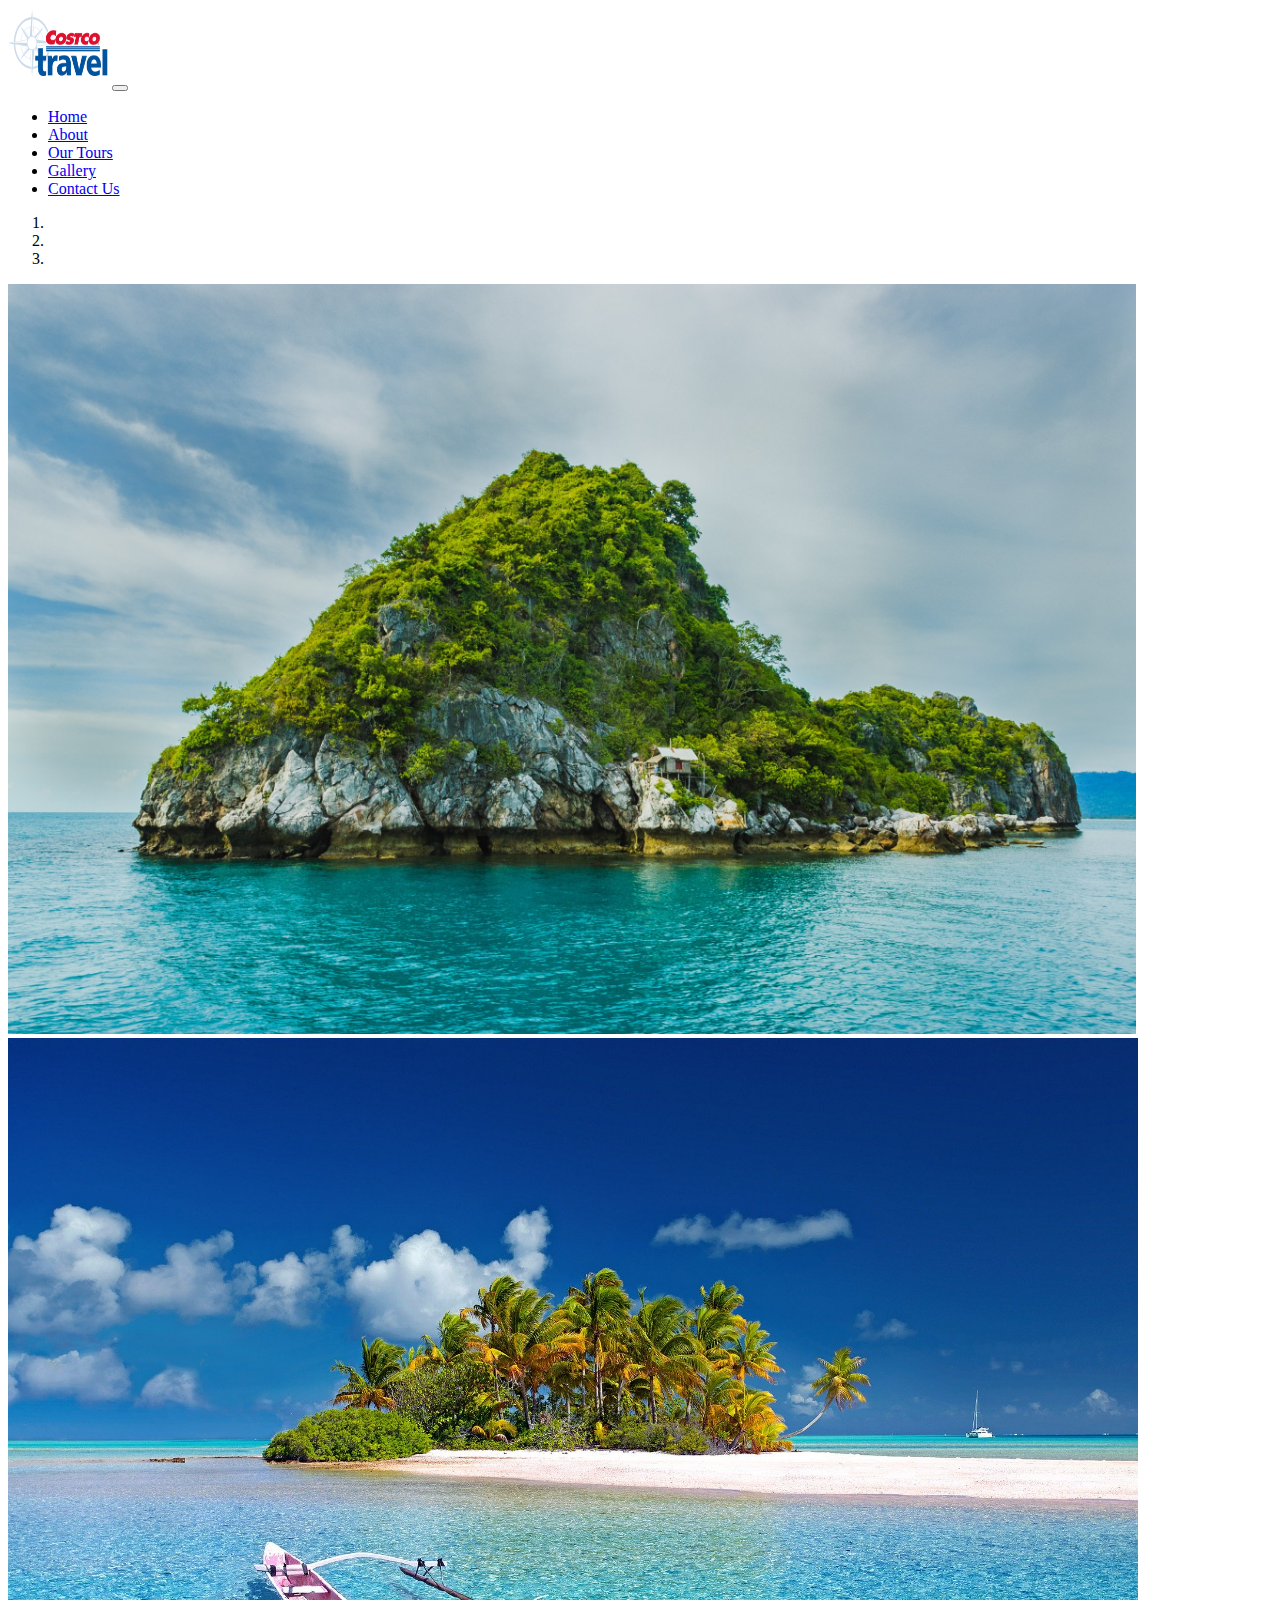
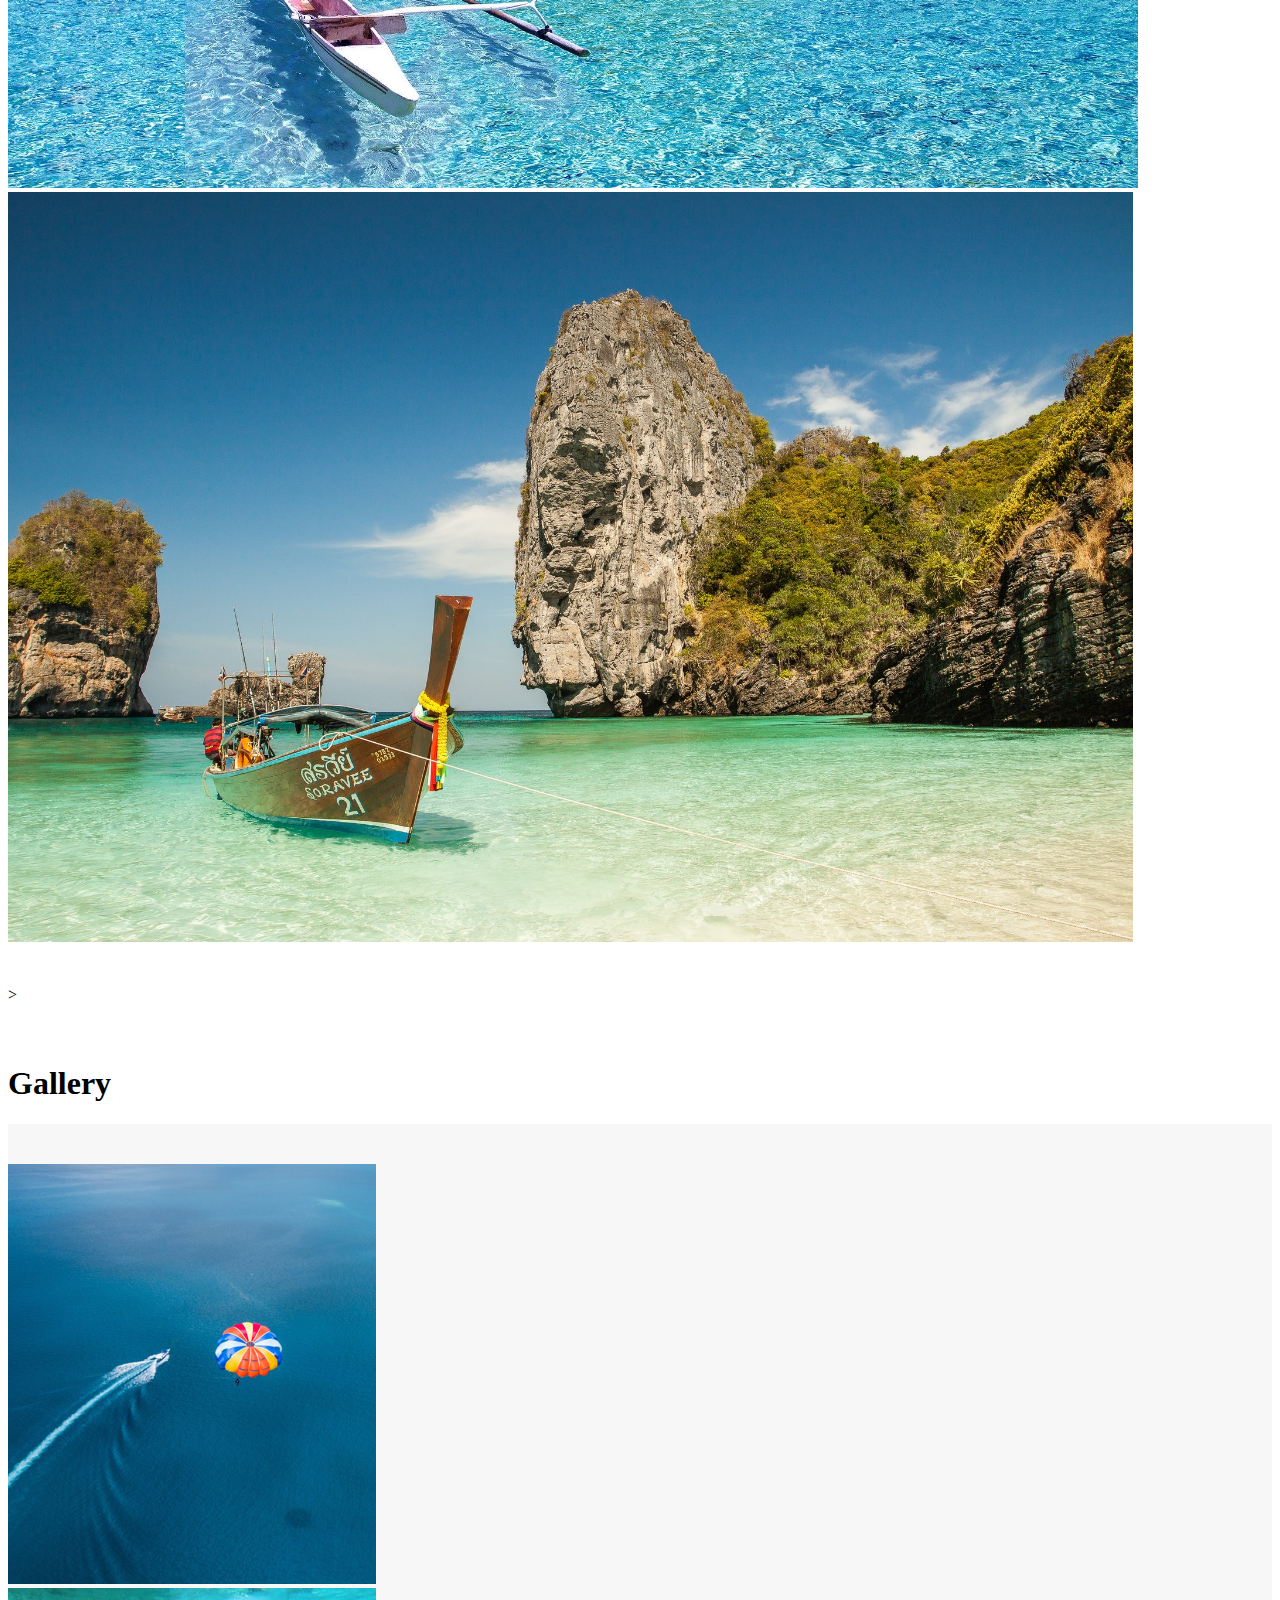
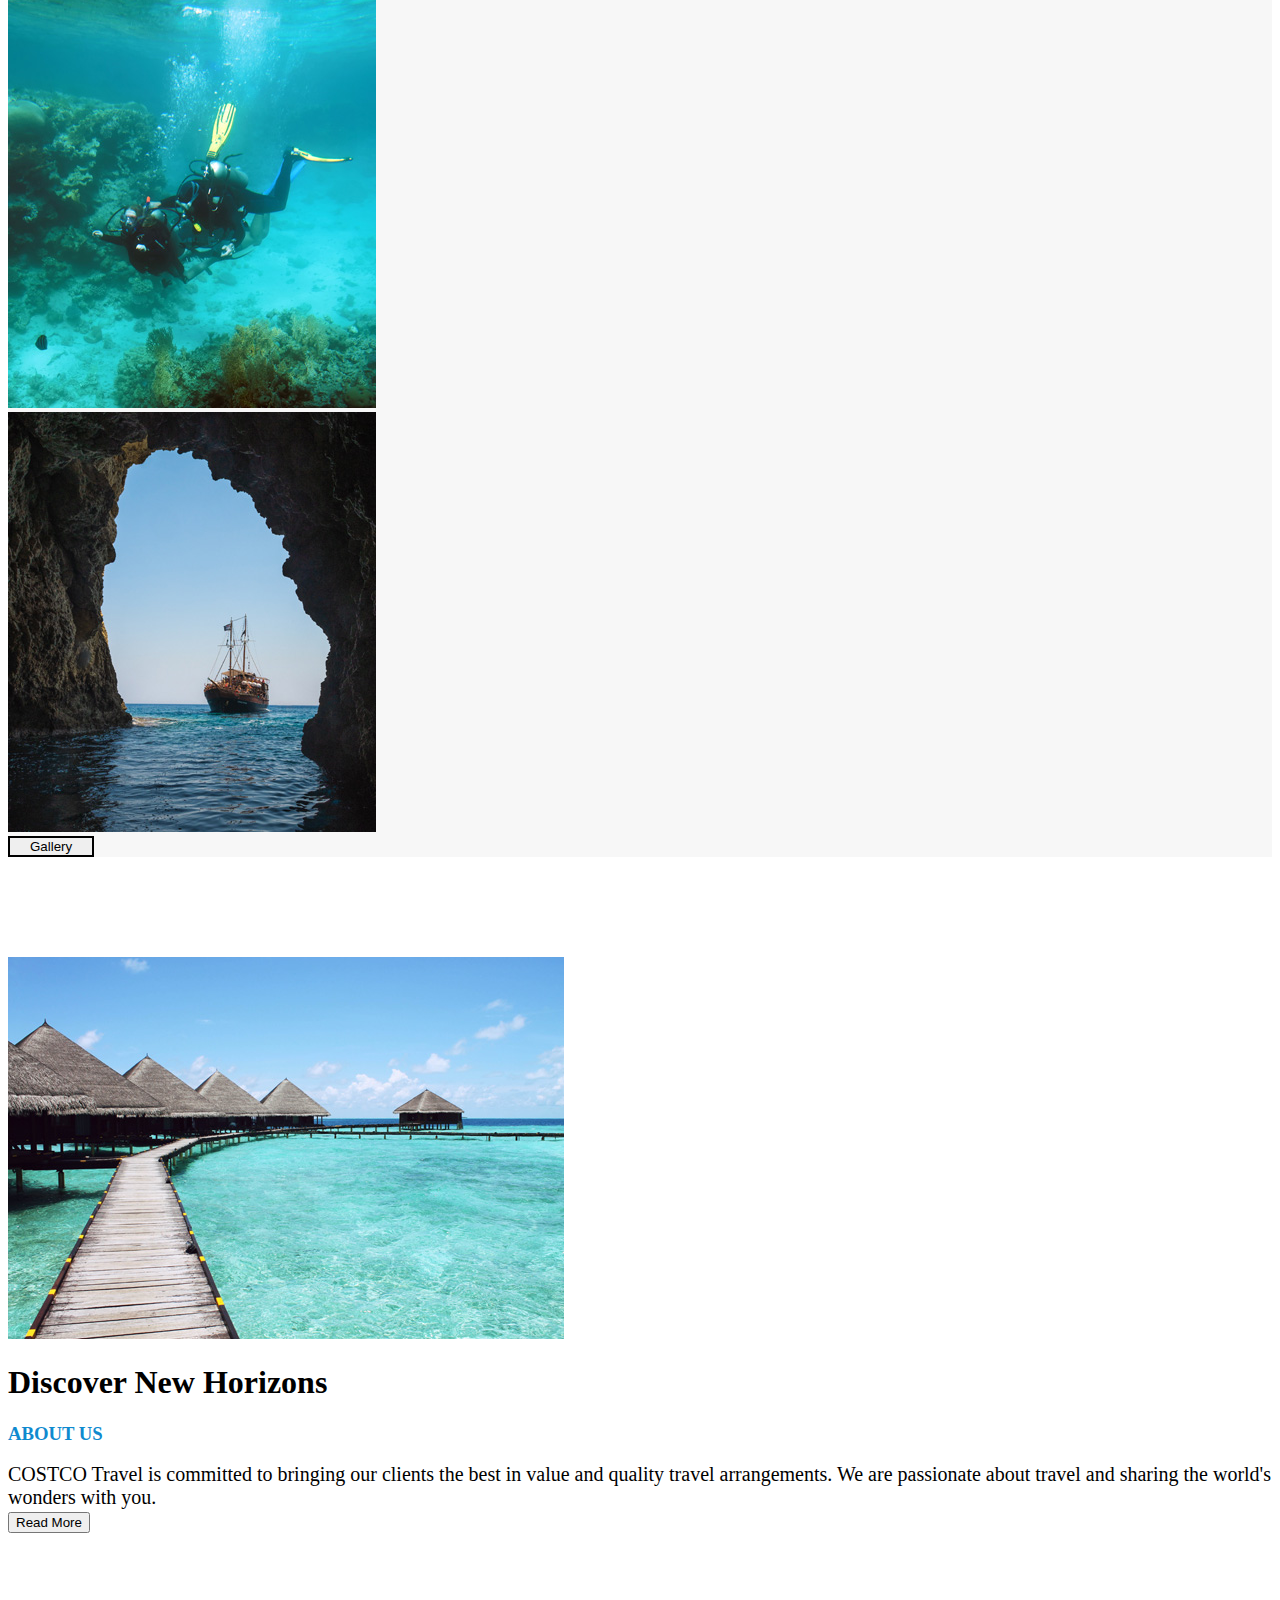
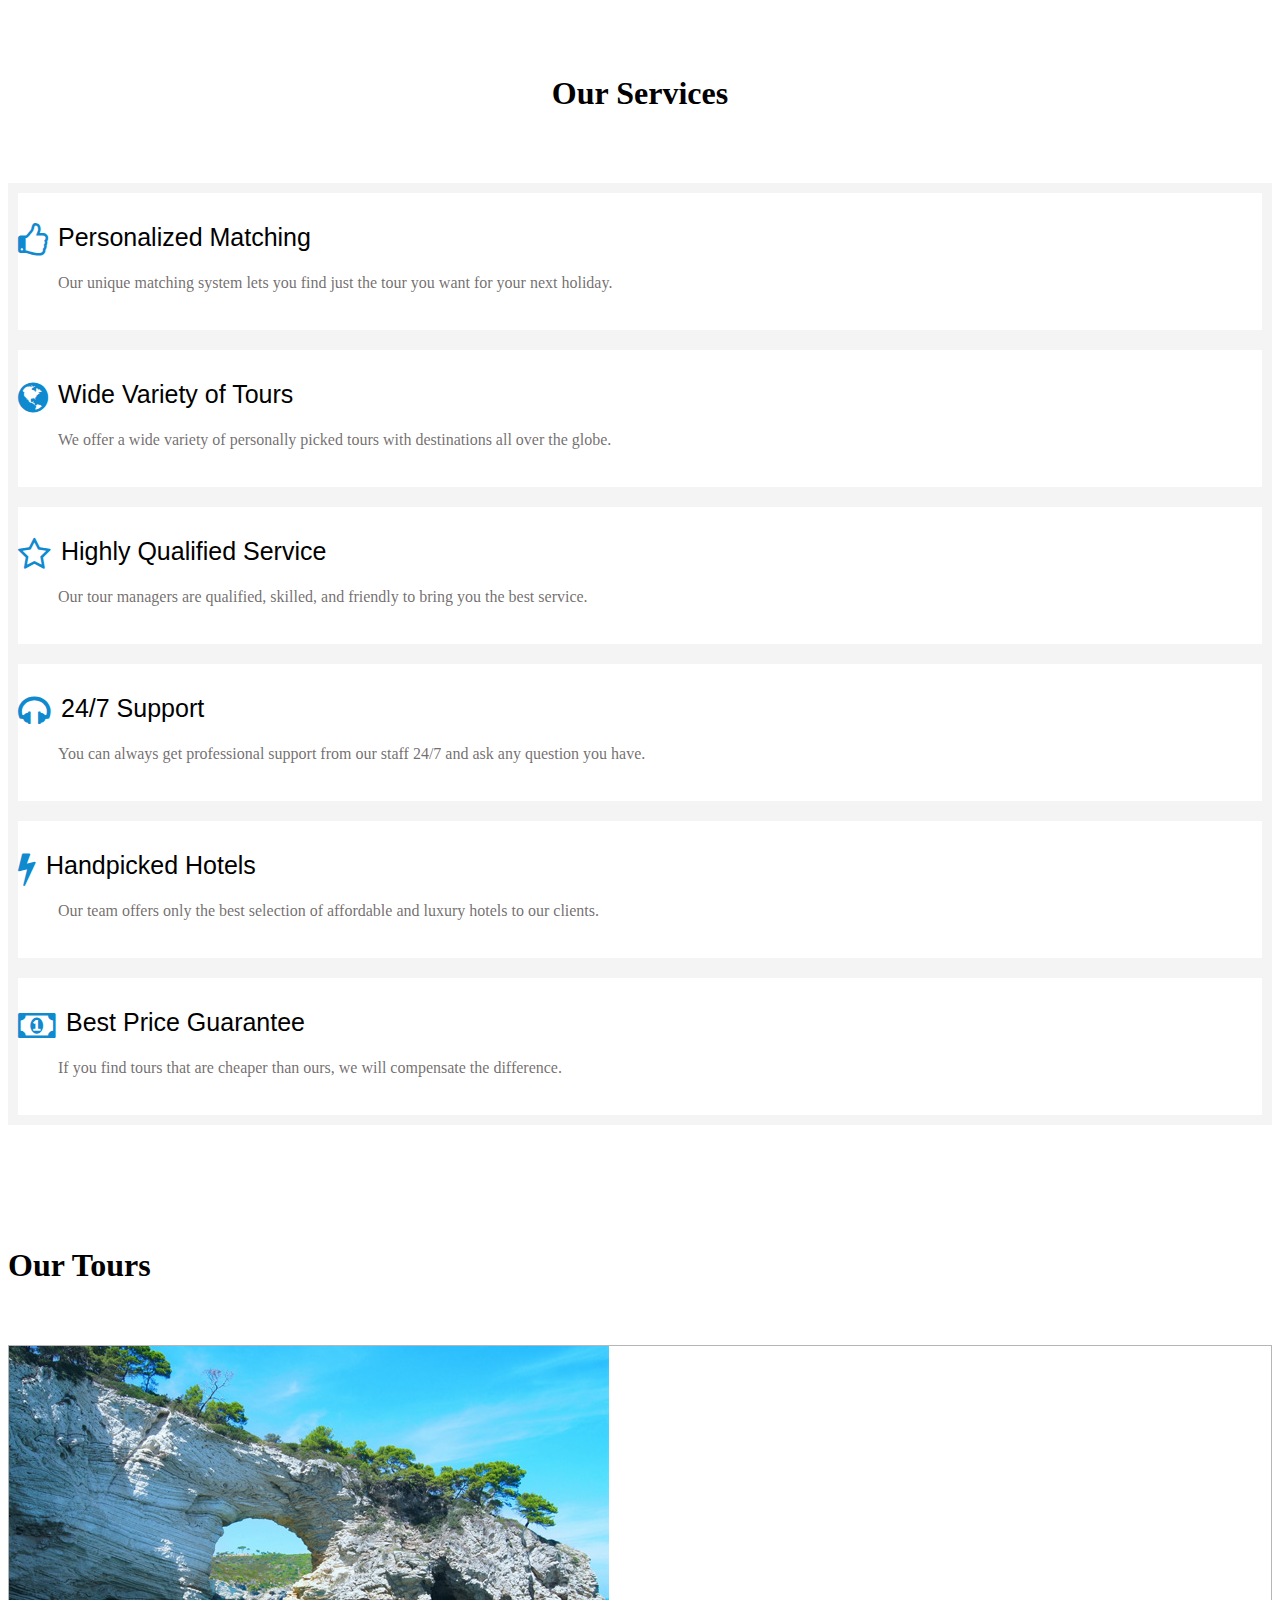
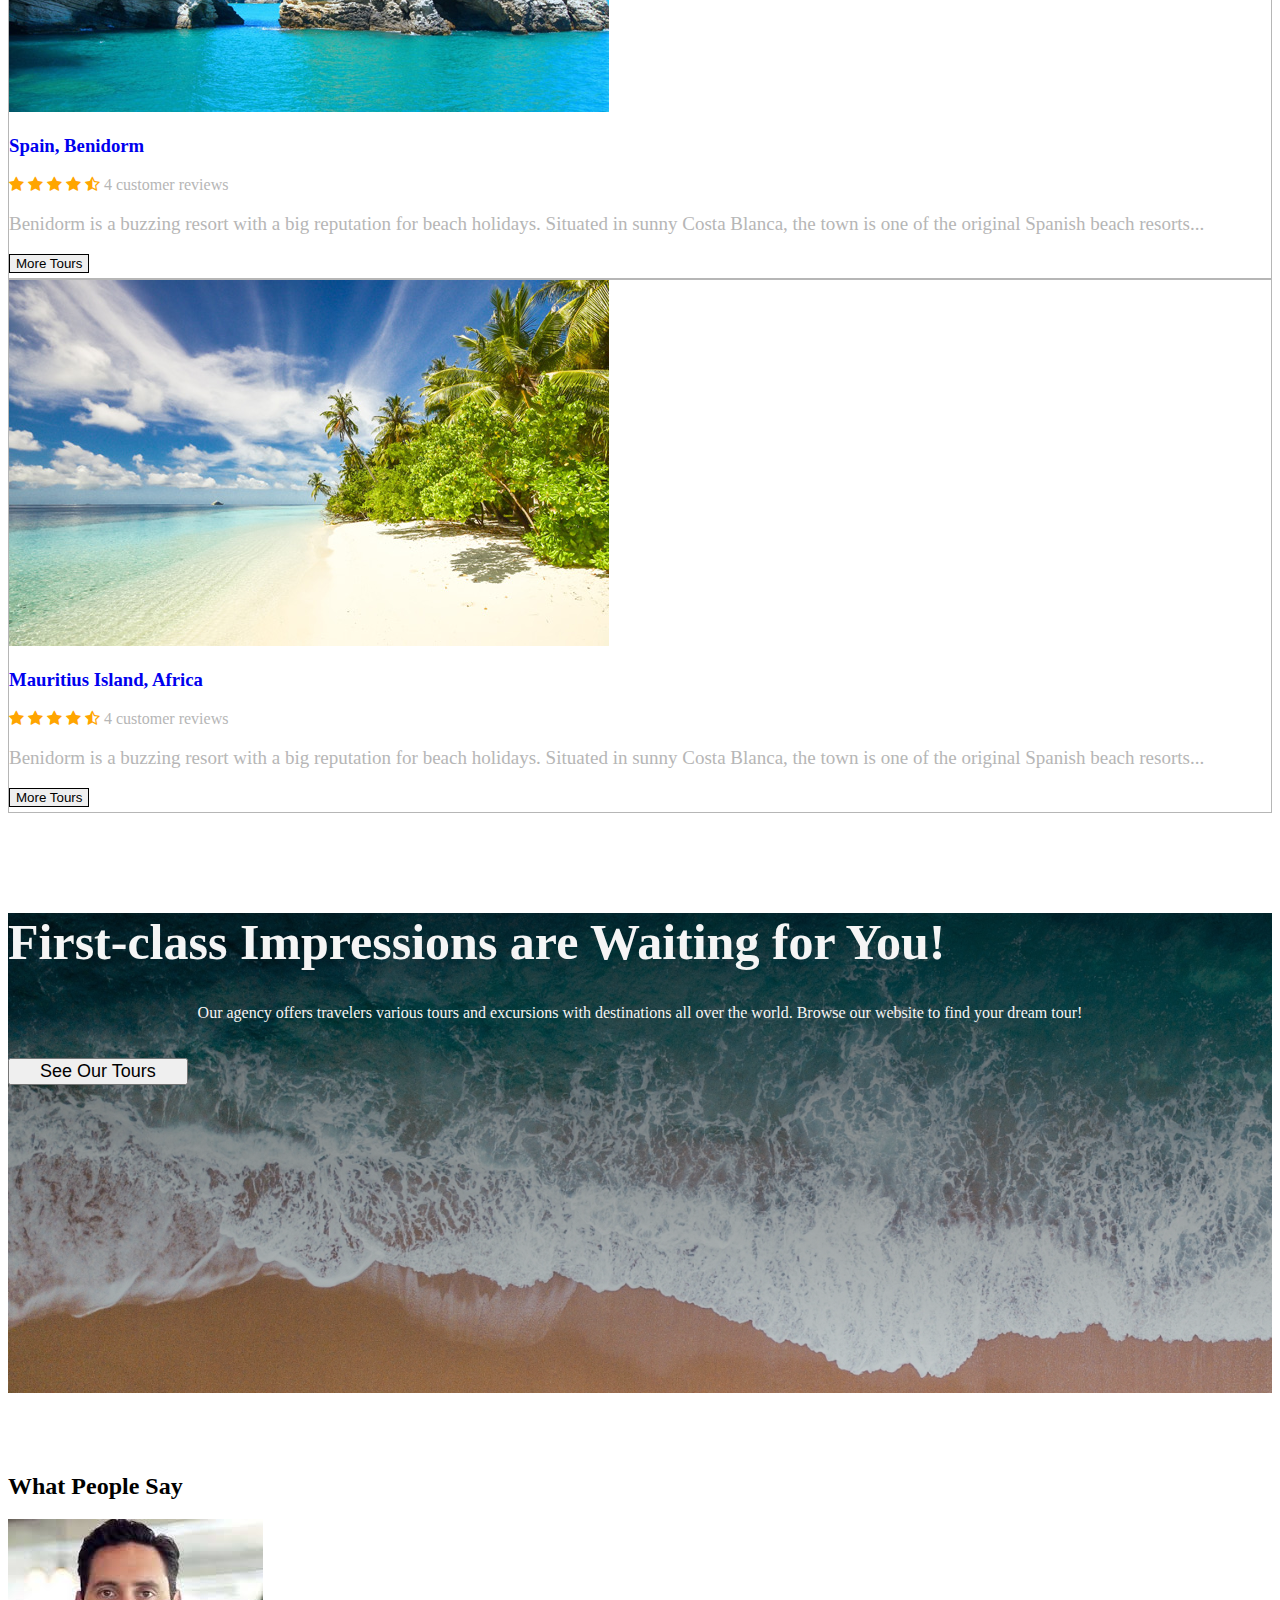
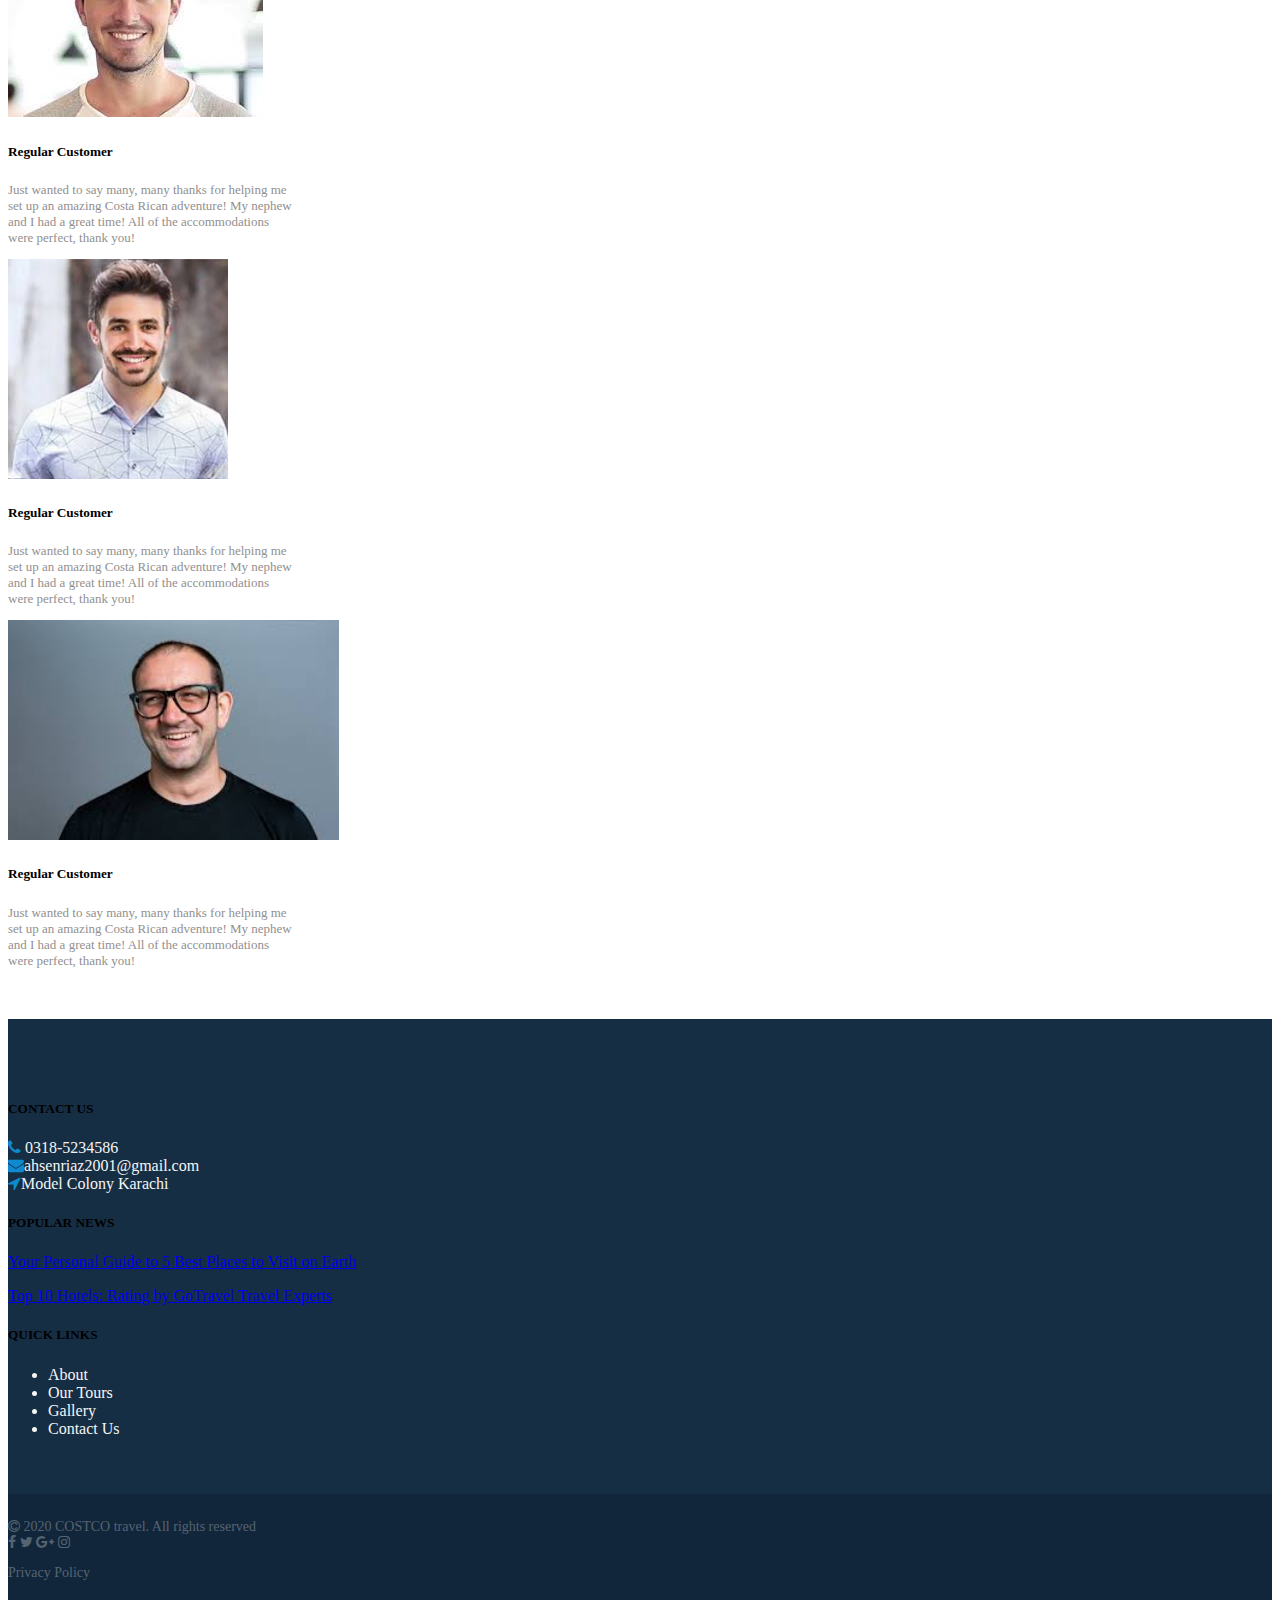
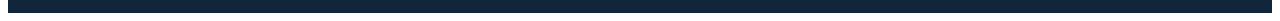
<file: public/index.html>
<!DOCTYPE html>
<html lang="en">

<head>
  <meta charset="UTF-8">
  <meta name="viewport" content="width=device-width, initial-scale=1.0, shrink-to-fit=no">
  <title>Home</title>
  <link rel="stylesheet" href="css/font-awesome.min.css">
  <link rel="stylesheet" href="https://stackpath.bootstrapcdn.com/bootstrap/4.5.0/css/bootstrap.min.css"
    integrity="sha384-9aIt2nRpC12Uk9gS9baDl411NQApFmC26EwAOH8WgZl5MYYxFfc+NcPb1dKGj7Sk" crossorigin="anonymous">
  <script src="https://code.jquery.com/jquery-3.5.1.slim.min.js"
    integrity="sha384-DfXdz2htPH0lsSSs5nCTpuj/zy4C+OGpamoFVy38MVBnE+IbbVYUew+OrCXaRkfj"
    crossorigin="anonymous"></script>
  <script src="https://cdn.jsdelivr.net/npm/popper.js@1.16.0/dist/umd/popper.min.js"
    integrity="sha384-Q6E9RHvbIyZFJoft+2mJbHaEWldlvI9IOYy5n3zV9zzTtmI3UksdQRVvoxMfooAo"
    crossorigin="anonymous"></script>
  <script src="https://stackpath.bootstrapcdn.com/bootstrap/4.5.0/js/bootstrap.min.js"
    integrity="sha384-OgVRvuATP1z7JjHLkuOU7Xw704+h835Lr+6QL9UvYjZE3Ipu6Tp75j7Bh/kR0JKI"
    crossorigin="anonymous"></script>
  <link rel="stylesheet" href="style.css">
</head>

<body>
  <nav class="navbar fixed-top navbar-expand-lg navbar-light bg-light mynav">
    <a class="navbar-brand logo" href="index.html"><img class="logo" src="Index Images/logo3.png" alt=""></a>
    <button class="navbar-toggler" type="button" data-toggle="collapse" data-target="#navbarNav"
      aria-controls="navbarNav" aria-expanded="false" aria-label="Toggle navigation">
      <span class="navbar-toggler-icon"></span>
    </button>
    <div class="collapse navbar-collapse" id="navbarNav">
      <ul class="navbar-nav ml-auto">
        <li class="nav-item active ">
          <a class="nav-link" class="menu" href="index.html">Home</a>
        </li>
        <li class="nav-item">
          <a class="nav-link" class="menu" href="About/about.html">About</a>
        </li>
        <li class="nav-item">
          <a class="nav-link"  class="menu" href="About/Tour/tour.html">Our Tours</a>
        </li>
        <li class="nav-item">
          <a class="nav-link"  class="menu" href="About/Tour/Gallery/gallery.html">Gallery</a>
        </li>
       
        <li class="nav-item">
          <a class="nav-link"  class="menu" href="About/Tour/Gallery/ContactUs/ContactUs.html">Contact Us</a>
        </li>

      </ul>
    </div>
  </nav>
  <div id="carouselExampleIndicators" class="carousel slide" data-ride="carousel">
    <ol class="carousel-indicators">
      <li data-target="#carouselExampleIndicators" data-slide-to="0" class="active"></li>
      <li data-target="#carouselExampleIndicators" data-slide-to="1"></li>
      <li data-target="#carouselExampleIndicators" data-slide-to="2"></li>
    </ol>
    <div class="carousel-inner">

      <div class="carousel-item active">
        <img src="Index Images/islandlar.jpg" class="islandlar d-block w-100" alt="..." >
        
      </div>
      <div class="carousel-item">
        <img src="Index Images/sliderimage4.jpg" class="sliderimage4 d-block w-100" alt="...">
      </div>
      <div class="carousel-item  ">
        <img src="Index Images/brown-boat-on-body-of-water-nduring-day-time-176400.jpg"
          class="sliderimage3 d-block w-100 " alt="...">
      </div>
    </div>
    <a class="carousel-control-prev" href="#carouselExampleIndicators" role="button" data-slide="prev">
      <span class="carousel-control-prev-icon" aria-hidden="true"></span>
      <span class="sr-only">Previous</span>
    </a>
    <a class="carousel-control-next" href="#carouselExampleIndicators" role="button" data-slide="next">
      <span class="carousel-control-next-icon" aria-hidden="true"></span>
      <span class="sr-only">Next</span>
    </a>
  </div>
  <!-- IMAGES BELOW SLIDER -->
  <div class="galleryheading bg-light">>
  <div class="container  ">
    <div class="row">
      <div class="col-lg-12 col-md-12 col-sm-12 col-xs-12 text-center ">
        <h1 class="galleryheading">Gallery</h1>
      </div>
    </div>
  </div>
  </div>
  <div class="imagesbelowslider">
    <div class="container mt-2 ">
      <div class="row ">

        <div class="col-xs-12 col-sm-12 col-md-6 col-lg-4 imagehover ">
          <a href="Index Images/umbrellaocean.jpg" target="_blank">
            <img src="Index Images/umbrellaocean.jpg" alt="" class="img-fluid mx-auto d-block">
          </a>
        </div>
        <div class="col-xs-12 col-sm-12 col-md-6 col-lg-4 imagehover">
          <a href="Index Images/scubadiver.jpg" target="_blank">
            <img src="Index Images/scubadiver.jpg" alt="" class="img-fluid mx-auto d-block">

          </a>
        </div>
        <div class="col-xs-12 col-sm-12 col-md-6  col-lg-4 imagehover">
          <a href="Index Images/cave.jpg" target="_blank">
            <img src="Index Images/cave.jpg" alt="" class="img-fluid mx-auto d-block">
          </a>
        </div>

      </div>
    </div>


    <div class="col-lg-12 col-md-12 col-sm-12 col-xs-12 text-center mt-4 pb-5 ">
      <a href="About/Tour/Gallery/gallery.html"><button class="btn gallery">Gallery</button></a>
    </div>
  </div>

  <!-- discover -->
  <div class="discover  ">
    <div class="container">
      <div class="row">
        <div class="col-lg-6 col-md-6 col-sm-12 col-xs-12 ">
          <img src="Index Images/huts.jpg" class="huts d-block w-100" alt="">
        </div>
        <div class="col-lg-6 col-md-6 col-sm-12 col-xs-12 ">
          <h1 class="ml-5 mt-5">Discover New Horizons</h1>
          <h3 class="ml-5 mt-3" style="color: #0f8acf;font-weight: bold;">ABOUT US</h3>
          <div class="ml-5 aboutus-para mt-3" style="font-family: Montserrat
            ;font-size: 20px;">COSTCO Travel is committed to bringing our clients the best in value and quality travel
            arrangements. We are passionate about travel and sharing the world's wonders with you. <br>
            <!-- <span> <a href="About/Tour/Gallery/Blog/Contact Us/Contact Us.html"><button class="btn btn-primary mt-4">Get
                  in Touch</button></span> -->
            <span> <a href="About/about.html"><button class="btn btn-outline-dark mt-4 ml-4">Read
                  More</button></span></a>

          </div>

        </div>
      </div>



    </div>
  </div>
  <!-- OUR SERVICES -->
  <div class="our-services  bg-light ">
    <div class="container">
      <div class="row">
        <div class="col-lg-12 col-md-12 col-sm-12 col-xs-12 ">
          <h1 class="service">Our Services</h1>
        </div>
      </div>
    </div>
  </div>

  <div class="boxes bg-light">
    <div class="container">
      <div class="row">
        <div class="col-lg-4 col-md-4 col-sm-12 col-xs-12 box1">
          <a href="#"><i class="fa fa-thumbs-o-up icons"></i></a>
          <span class="matching">Personalized Matching</span>
          <p class="para1">Our unique matching system lets you find just the tour you want for your next holiday.</p>
        </div>
        <div class="col-lg-4 col-md-4 col-sm-12 col-xs-12 box1 ">
          <a href="#"><i class="fa fa-globe icons"></i></a>
          <span class="matching">Wide Variety of Tours</span>
          <p class="para1">We offer a wide variety of personally picked tours with destinations all over the globe.
          </p>
        </div>
        <div class="col-lg-4 col-md-4 col-sm-12 col-xs-12 box1 ">
          <a href="#"><i class="fa fa-star-o icons"></i></a>
          <span class="matching">Highly Qualified Service</span>
          <p class="para1">Our tour managers are qualified, skilled, and friendly to bring you the best service.</p>
        </div>
      </div>
      <div class="row">
        <div class="col-lg-4 col-md-4 col-sm-12 col-xs-12 box1">
          <a href="#"><i class="fa fa-headphones icons"></i></a>
          <span class="matching">24/7 Support</span>
          <p class="para1">You can always get professional support from our staff 24/7 and ask any question you have.
          </p>
        </div>
        <div class="col-lg-4 col-md-4 col-sm-12 col-xs-12 box1 ">
          <a href="#"><i class="fa fa-bolt icons"></i></a>
          <span class="matching">Handpicked Hotels</span>
          <p class="para1">Our team offers only the best selection of affordable and luxury hotels to our clients.</p>
        </div>
        <div class="col-lg-4 col-md-4 col-sm-12 col-xs-12 box1 ">
          <a href="#"><i class="fa fa-money icons"></i></a>
          <span class="matching">Best Price Guarantee</span>
          <p class="para1">If you find tours that are cheaper than ours, we will compensate the difference.</p>
        </div>
      </div>

    </div>
  </div>
  <!-- OUR-TOURS-HEADING -->
  <!-- <div class="our-tours text-center">
      <div class="container">
        <div class="row">
          <div class="col-lg-12 col-md-12 col-sm-12 col-xs-12">
            <h1 class="tour">Our Tours</h1>
          </div>
        </div>
      </div>
    </div> -->
  <!-- OUR-TOURS -->
  <!-- <div class="tour-section">
      <div class="container">
        <div class="row">
          <div class="col-lg-6 col-md-6 col-sm-12 col-xs-12">
            <a href="Index Images/cardimage1.jpg" target="_blank"><img src="Index Images/cardimage1.jpg"
                class="w-100 cardimage1" alt=""></a>
          </div>
          <div class="col-lg-6 col-md-6 col-sm-12 col-xs-12 tour-sectionrightside">
            <h3 class="mt-5 ml-3">Spain, Benidorm</h3>
            <p></p>
            <i class="fa fa-star ml-3" aria-hidden="true"></i>
            <i class="fa fa-star" aria-hidden="true"></i>
            <i class="fa fa-star" aria-hidden="true"></i>
            <i class="fa fa-star" aria-hidden="true"></i>
            <i class="fa fa-star-half-o" aria-hidden="true"></i>
            <span class="pl-3">4 customer reviews</span>
            <p></p>
            <p class="ml-3">Benidorm is a buzzing resort with a big reputation for beach holidays. Situated in sunny
              Costa Blanca,
              the town is one of the original Spanish beach resorts...
            </p>
            <p></p>
            <button class="btn  ml-3">Buy This Tour</button>
          </div>
        </div>
      </div>
    </div> -->
  <!-- <div class="tour-section mt-2">
      <div class="container">
        <div class="row">
          <div class="col-lg-6 col-md-6 col-sm-12 col-xs-12">
            <a href="Index Images/cardimage2.jpg" target="_blank"><img src="Index Images/cardimage2.jpg"
                class="w-100 cardimage1" alt=""></a>
          </div>
          <div class="col-lg-6 col-md-6 col-sm-12 col-xs-12 tour-sectionrightside">
            <h3 class="mt-5 ml-3">Spain, Benidorm</h3>
            <p></p>
            <i class="fa fa-star ml-3" aria-hidden="true"></i>
            <i class="fa fa-star" aria-hidden="true"></i>
            <i class="fa fa-star" aria-hidden="true"></i>
            <i class="fa fa-star" aria-hidden="true"></i>
            <i class="fa fa-star-half-o" aria-hidden="true"></i>
            <span class="pl-3">4 customer reviews</span>
            <p></p>
            <p class="ml-3">Benidorm is a buzzing resort with a big reputation for beach holidays. Situated in sunny
              Costa Blanca,
              the town is one of the original Spanish beach resorts...
            </p>
            <p></p>
            <button class="btn  ml-3">Buy This Tour</button>

          </div>
        </div>
      </div>
    </div>
      <div class="tourbutton text-center mt-5">
        <div class="container">
          <div class="row">
            <div class="col-lg-12 col-md-12  col-sm-12 col-sm-12">
              <a href="About/Tour/tour.html"> <button class="btn">Our Tours</button></a>
            </div>
          </div>
        </div>
      </div>
      <div class="container">
        <div class="row">

        </div>
      </div> -->
  <!-- OUR-TOURS-HEADING -->
  <div class="our-tours text-center">
    <div class="container">
      <div class="row">
        <div class="col-lg-12 col-md-12 col-sm-12 col-xs-12">
          <h1 class="tour">Our Tours</h1>
        </div>
      </div>
    </div>
  </div>


  <div class="tour-section">
    <div class="container">
      <div class="row">
        <div class="col-lg-12 col-md-12 col-sm-12 col-xs-12 borderforrow">




          <div class="row">
            <div class="col-lg-6  col-md-6 col-sm-12 col-xs-12 tour-sectionrightside ">
              <a href="Index Images/cardimage1.jpg" target="_blank"><img src="Index Images/cardimage1.jpg"
                  class="w-100 cardimage1" alt=""></a>
            </div>
            <div class="col-lg-6  col-md-6 col-sm-12 col-xs-12 ">
              <a href="#" class="heading" style="text-decoration: none;">
                <h3 class="mt-5 ml-3 ">Spain, Benidorm</h3>
              </a>
              <p></p>
              <i class="fa fa-star ml-3" aria-hidden="true"></i>
              <i class="fa fa-star" aria-hidden="true"></i>
              <i class="fa fa-star" aria-hidden="true"></i>
              <i class="fa fa-star" aria-hidden="true"></i>
              <i class="fa fa-star-half-o" aria-hidden="true"></i>
              <span class="pl-3">4 customer reviews</span>
              <p></p>
              <p class="ml-3">Benidorm is a buzzing resort with a big reputation for beach holidays. Situated in sunny
                Costa Blanca,
                the town is one of the original Spanish beach resorts...
              </p>
              <p></p>
              <a href="About/Tour/tour.html"><button  class="btn  ml-3 tourbutton">More Tours</button></a>

            </div>
          </div>


        </div>
      </div>
    </div>
  </div>
  <div class="tour-section mt-3">
    <div class="container">
      <div class="row">
        <div class="col-lg-12 col-md-12 col-sm-12 col-xs-12 borderforrow">




          <div class="row">
            <div class="col-lg-6  col-md-6 col-sm-12 col-xs-12 tour-sectionrightside ">
              <a href="Index Images/cardimage2.jpg" target="_blank"><img src="Index Images/cardimage2.jpg"
                  class="w-100 cardimage1" alt=""></a>
            </div>
            <div class="col-lg-6  col-md-6 col-sm-12 col-xs-12 ">
              <a href="#" style="text-decoration: none;">
                <h3 class="mt-5 ml-3 ">Mauritius Island, Africa</h3>
              </a>
              <p></p>
              <i class="fa fa-star ml-3" aria-hidden="true"></i>
              <i class="fa fa-star" aria-hidden="true"></i>
              <i class="fa fa-star" aria-hidden="true"></i>
              <i class="fa fa-star" aria-hidden="true"></i>
              <i class="fa fa-star-half-o" aria-hidden="true"></i>
              <span class="pl-3">4 customer reviews</span>
              <p></p>
              <p class="ml-3">Benidorm is a buzzing resort with a big reputation for beach holidays. Situated in sunny
                Costa Blanca,
                the town is one of the original Spanish beach resorts...
              </p>
              <p></p>
              <a href="About/Tour/tour.html"><button  class="btn  ml-3 tourbutton">More Tours</button></a>

            </div>
          </div>


        </div>
      </div>
    </div>
  </div>

  <!-- JUMBOTRON BACKGROUND IMAGE -->
  <div class="jumbotron img ">
    <div class="container">
      <div class="row text-center">
       
        <div class="col-lg-12 col-md-12 col-sm-12 col-xs-12 backgroundtext">
          <h1 class="heading">First-class Impressions
            are Waiting for You!</h1>
          <p>Our agency offers travelers various tours and excursions with destinations all over the world. Browse our
            website to find your dream tour!</p>
          <a href="About/Tour/tour.html"><button class="btn btn-primary">See Our Tours</button></a>
        </div>
       
      </div>

    </div>
  </div>

  <!-- REVIEW OF CLIENTS -->
  <div class="what-people-say bg-light ">
    <div class="container">
      <div class="row text-center">
        <div class="col-lg-12 col-md-12 col-sm-12 col-xs-12">
          <h2>What People Say</h2>
        </div>

      </div>
      <div class="row">
        <div class="col-lg-4 col-md-12 col-sm-12 col-xs-12 mt-5">

          <div class="card mx-auto" style="width: 18rem;">
            <img src="Index Images/client1.jpg" class="card-img-top d-block img-fluid w-100" alt="...">
            <div class="card-body">
              <h5 class="card-title">Regular Customer</h5>
              <p class="card-text">Just wanted to say many, many thanks for helping me set up an amazing Costa Rican
                adventure! My nephew and I had a great time! All of the accommodations were perfect, thank you!</p>
            </div>
          </div>

        </div>
        <div class="col-lg-4 col-md-12 col-sm-12 col-xs-12 mt-5">

          <div class="card mx-auto" style="width: 18rem;">
            <img src="Index Images/client2.jpg" class="card-img-top" alt="..." height="220px">
            <div class="card-body">
              <h5 class="card-title">Regular Customer</h5>
              <p class="card-text">Just wanted to say many, many thanks for helping me set up an amazing Costa Rican
                adventure! My nephew and I had a great time! All of the accommodations were perfect, thank you!</p>
            </div>
          </div>

        </div>
        <div class="col-lg-4 col-md-12 col-sm-12 col-xs-12 mt-5">

          <div class="card mx-auto" style="width: 18rem;">
            <img src="Index Images/client3.jpg" class="card-img-top" alt="..." height="220px">
            <div class="card-body">
              <h5 class="card-title">Regular Customer</h5>
              <p class="card-text">Just wanted to say many, many thanks for helping me set up an amazing Costa Rican
                adventure! My nephew and I had a great time! All of the accommodations were perfect, thank you!</p>
            </div>
          </div>

        </div>
      </div>
    </div>
  </div>

  <!-- MAIN FOOTER -->
  <div class="footer text-light">
    <div class="container">
      <div class="row">
        <div class="col-lg-4 col-md-4 col-sm-12 col-xs-12  contact-us">
          <h5 class="heading1">CONTACT US</h5>
          <i class="fa fa-phone mt-3"> </i><a href="#" style="text-decoration: none;color: whitesmoke;"><span
              class="ml-3"> 0318-5234586</span></a><br>
          <i class="fa fa-envelope mt-3"></i><a href="#" style="text-decoration: none;color: whitesmoke;"><span
              class="ml-3">ahsenriaz2001@gmail.com</span><br></a>
          <i class="fa fa-location-arrow mt-3"></i><a href="#" style="text-decoration: none;color: whitesmoke;"><span
              class="ml-3">Model Colony Karachi</span></a>
        </div>
        <div class="col-lg-4 col-md-4 col-sm-12 col-xs-12 news">
          <h5>POPULAR NEWS</h5>
          <a href="#">
            <p class="mt-3">Your Personal Guide to 5 Best Places to Visit on Earth</p>
          </a>
          <a href="#">
            <p>Top 10 Hotels: Rating by GoTravel Travel Experts</p>
          </a>
        </div>
        <div class="col-lg-4 col-md-4 col-sm-12 col-xs-12 quicklinks">
          <h5>QUICK LINKS</h5>
          <ul>
            <a style="text-decoration: none;" href="About/about.html">
              <li class="mt-3">About </li>
            </a>
            <a style="text-decoration: none;" href="About/Tour/tour.html">
              <li class="mt-3">Our Tours</li>
            </a>
            <a style="text-decoration: none;" href="About/Tour/Gallery/gallery.html">
              <li class="mt-3">Gallery</li>
            </a>
           
            <a style="text-decoration: none;" href="About/Tour/Gallery/ContactUs/ContactUs.html">
              <li class="mt-3">Contact Us</li>
            </a>
          </ul>
        </div>
      </div>
    </div>
  </div>

  <!-- 2ND FOOTER -->
       <div class="second-footer">
        <div class="container">
          <div class="row">
            <div class="col-lg-4 col-md-4 col-sm-12 col-xs-12 copyright text-center">
              <i class="fa fa-copyright"></i>
              <span>2020 COSTCO travel. All rights reserved</span>
            </div>
            <div class="col-lg-4 col-md-4 col-sm-12 col-xs-12 text-center footericons">
              <i class="fa fa-facebook ml-2 icon1"></i>
              <i class="fa fa-twitter ml-2 icon2"></i>
              <i class="fa fa-google-plus ml-2 icon3"></i>
              <i class="fa fa-instagram ml-2 icon4"></i>
            </div>
            <div class="col-lg-4 col-md-4 col-sm-12 col-xs-12 text-center ">
              <p class="policy">Privacy Policy</p>
            </div>
          </div>
        </div>
      </div> 

</body>

</html>
</file>
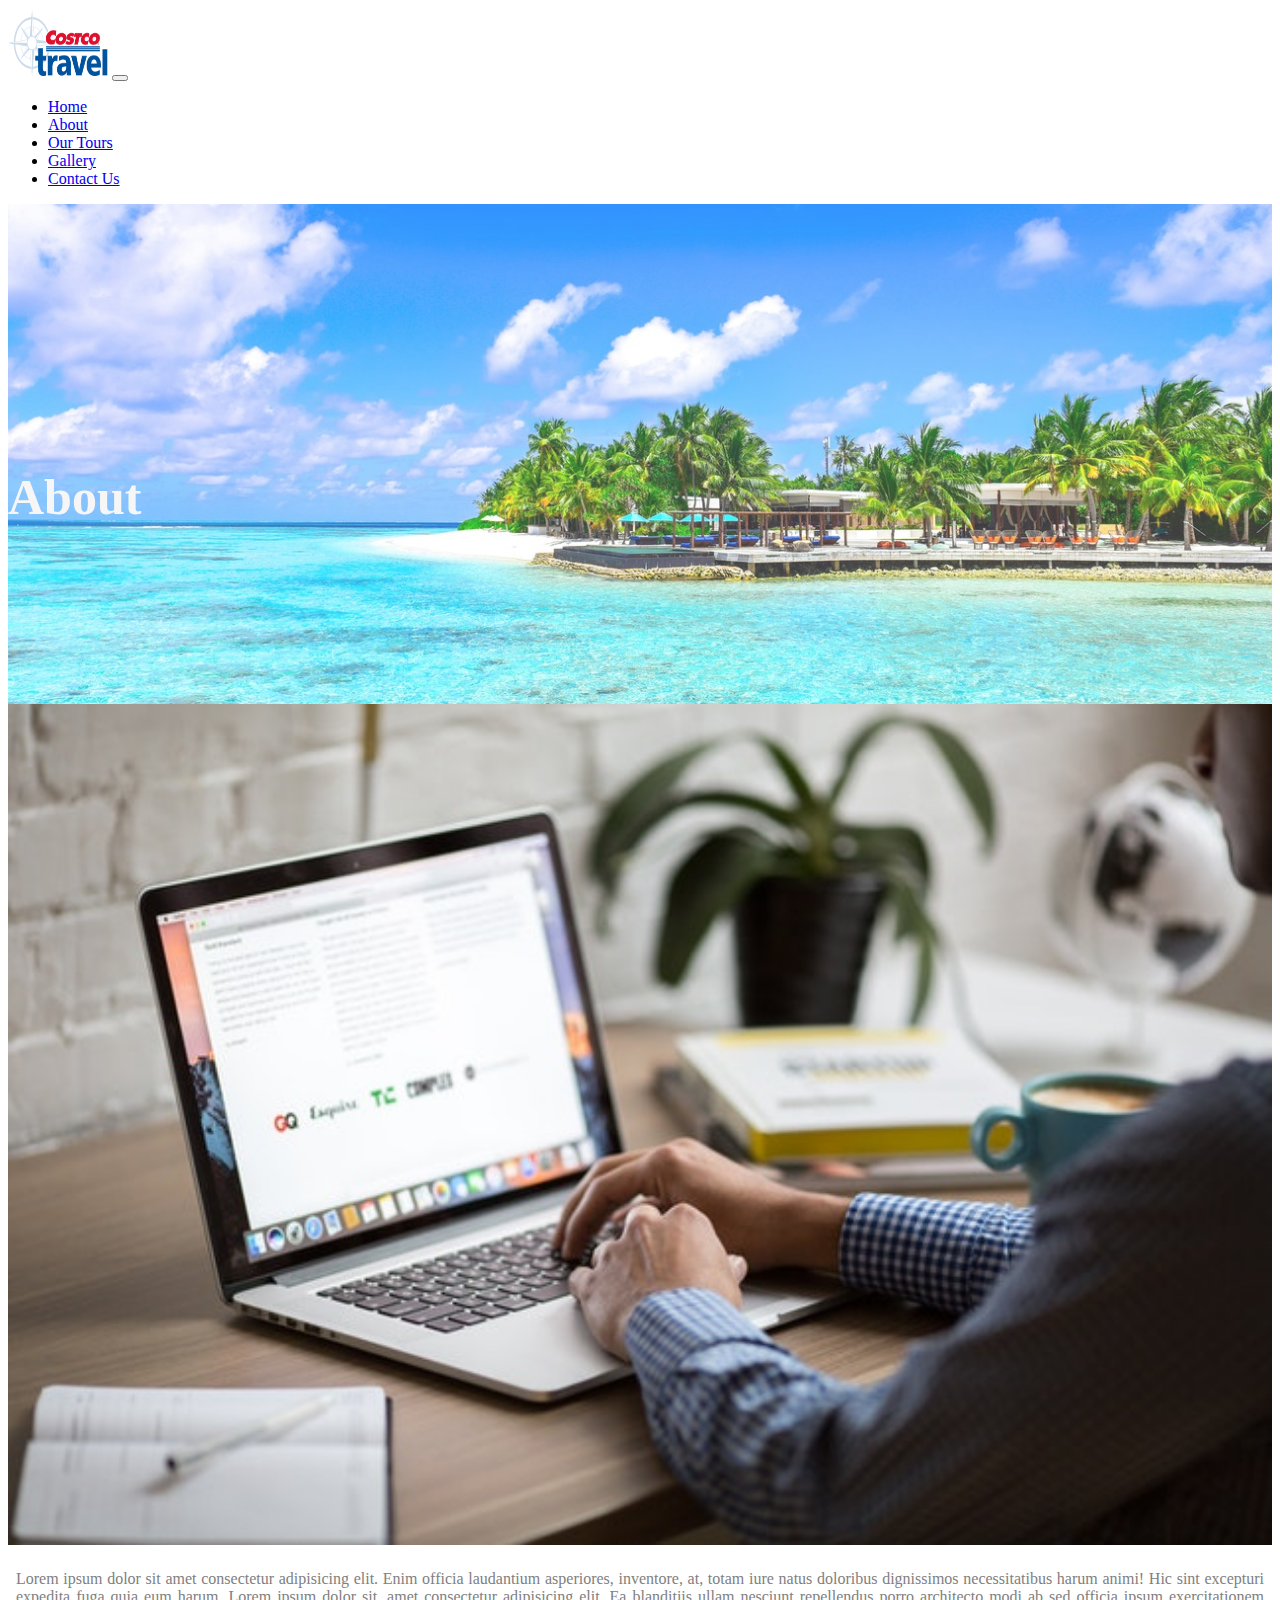
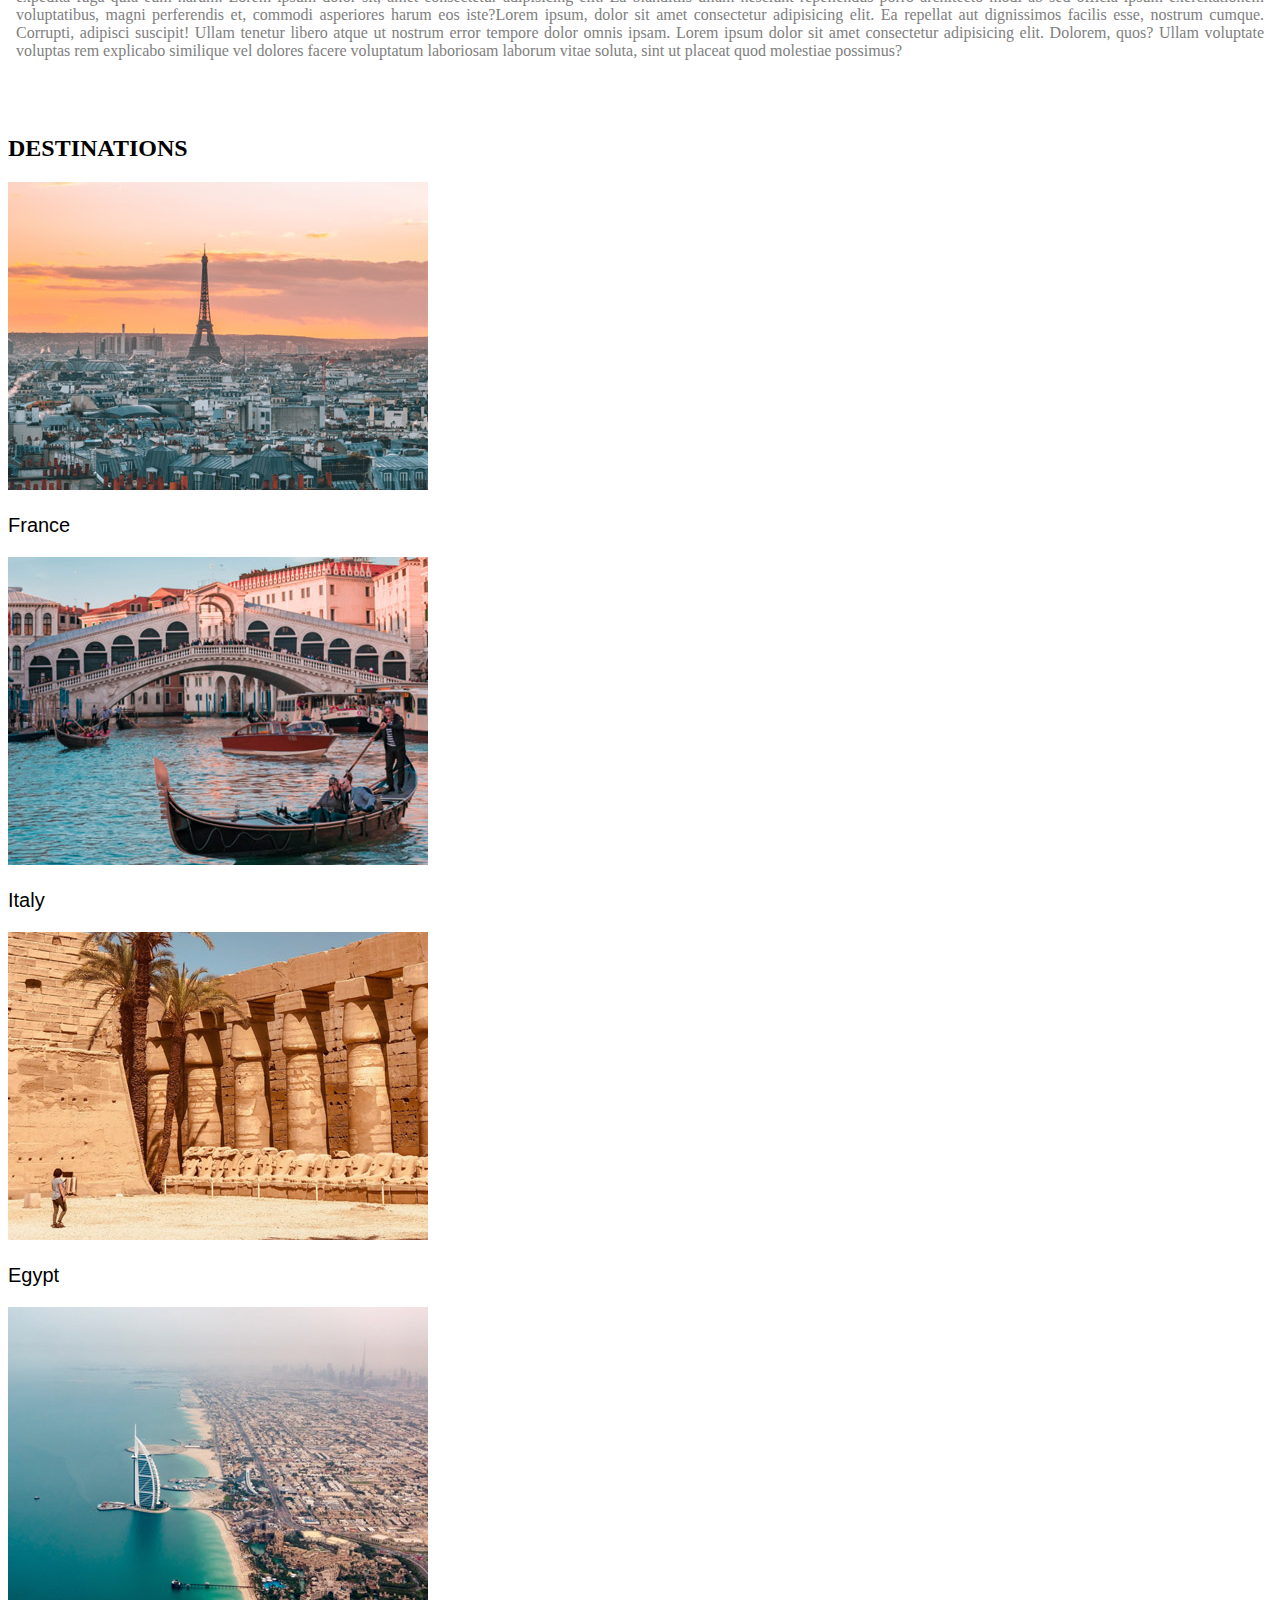
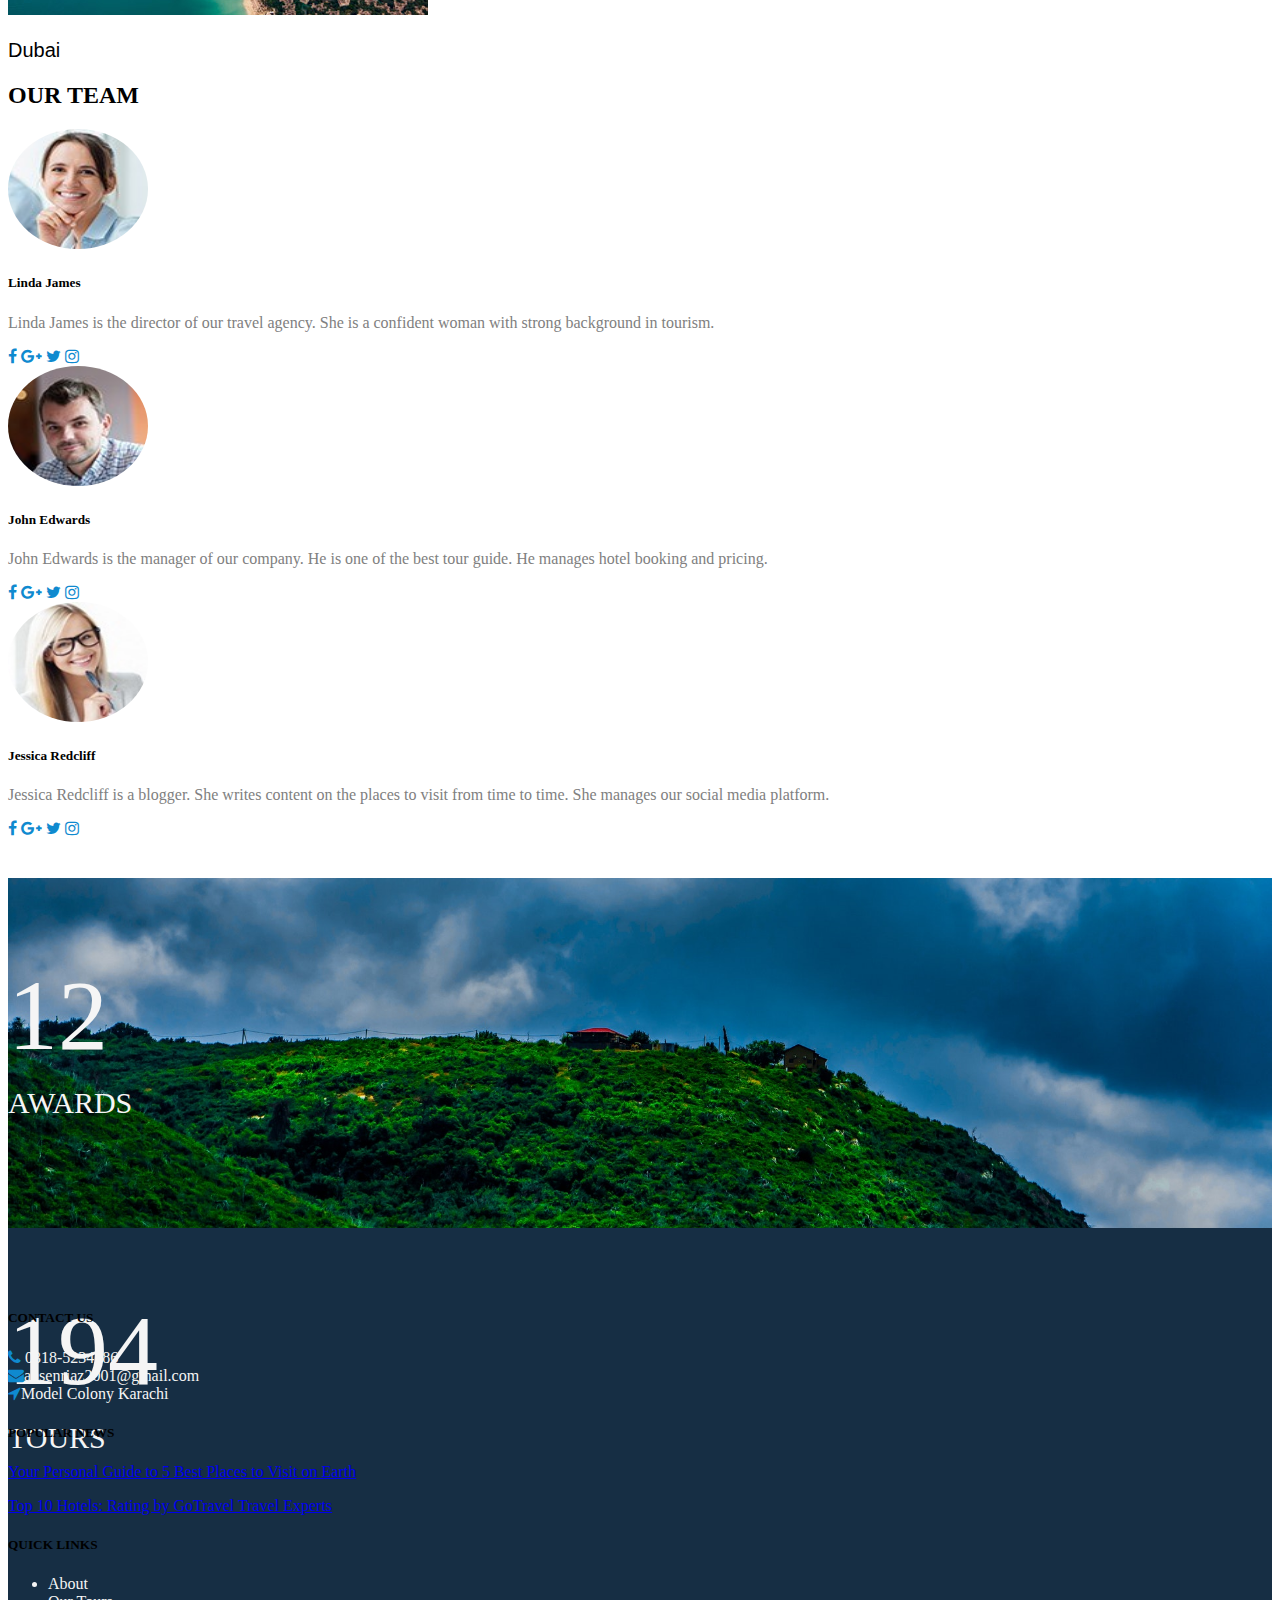
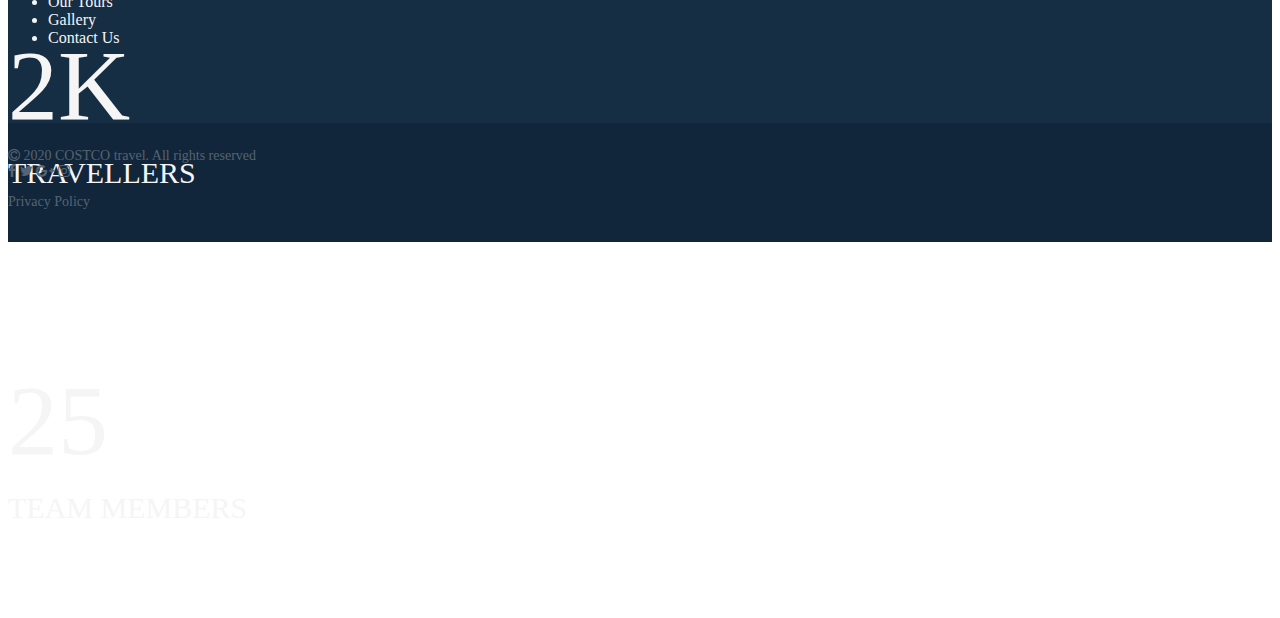
<file: public/About/about.html>
<!DOCTYPE html>
<html lang="en">

<head>
  <meta charset="UTF-8">
  <meta name="viewport" content="width=device-width, initial-scale=1.0">
  <title>About Us</title>
  <link rel="stylesheet" href="css/font-awesome.min.css">
  <link rel="stylesheet" href="https://stackpath.bootstrapcdn.com/bootstrap/4.5.0/css/bootstrap.min.css"
    integrity="sha384-9aIt2nRpC12Uk9gS9baDl411NQApFmC26EwAOH8WgZl5MYYxFfc+NcPb1dKGj7Sk" crossorigin="anonymous">
  <script src="https://code.jquery.com/jquery-3.5.1.slim.min.js"
    integrity="sha384-DfXdz2htPH0lsSSs5nCTpuj/zy4C+OGpamoFVy38MVBnE+IbbVYUew+OrCXaRkfj"
    crossorigin="anonymous"></script>
  <script src="https://cdn.jsdelivr.net/npm/popper.js@1.16.0/dist/umd/popper.min.js"
    integrity="sha384-Q6E9RHvbIyZFJoft+2mJbHaEWldlvI9IOYy5n3zV9zzTtmI3UksdQRVvoxMfooAo"
    crossorigin="anonymous"></script>
  <script src="https://stackpath.bootstrapcdn.com/bootstrap/4.5.0/js/bootstrap.min.js"
    integrity="sha384-OgVRvuATP1z7JjHLkuOU7Xw704+h835Lr+6QL9UvYjZE3Ipu6Tp75j7Bh/kR0JKI"
    crossorigin="anonymous"></script>
  <link rel="stylesheet" href="about.css">
</head>
<nav class="navbar fixed-top navbar-expand-lg navbar-light bg-light mynav">
  <a class="navbar-brand" href="index.html"><img class="logo" src="../Index Images/logo3.png" alt=""></a>
  <button class="navbar-toggler" type="button" data-toggle="collapse" data-target="#navbarNav" aria-controls="navbarNav"
    aria-expanded="false" aria-label="Toggle navigation">
    <span class="navbar-toggler-icon"></span>
  </button>
  <div class="collapse navbar-collapse" id="navbarNav">
    <ul class="navbar-nav ml-auto">
      <li class="nav-item ">
        <a class="nav-link" href="../index.html">Home</a>
      </li>
      <li class="nav-item active">
        <a class="nav-link" href="about.html">About</a>
      </li>
      <li class="nav-item">
        <a class="nav-link" href="Tour/tour.html">Our Tours</a>
      </li>
      <li class="nav-item">
        <a class="nav-link" href="Tour/Gallery/gallery.html">Gallery</a>
      </li>
      
      <li class="nav-item">
        <a class="nav-link" href="Tour/Gallery/ContactUs/ContactUs.html">Contact Us</a>
      </li>

    </ul>
  </div>
</nav>
<!-- Aboutus image -->
<div class="carousel-inner">
  <div class="background-image ">
    <div class="row  text-center ">
      <div class="col-lg-12 col-md-12 col-sm-12 col-xs-12 aboutimage">
        <h1>About</h1>
      </div>
    </div>
  </div>
</div>
<!-- below about us image -->
<div class="aboutus mt-5">
  <div class="container">
    <div class="row">
      <div class="col-lg-6 col-md-6 col-sm-12 col-xs-12">
        <img src="images/computer-desk-electronics-indoors-374074.jpg" class=" h-100" alt="">
      </div>
      <div class="col-lg-6 col-md-6 col-sm-12 col-xs-12 mt-5 abouttext">
        <p>Lorem ipsum dolor sit amet consectetur adipisicing elit. Enim officia laudantium asperiores, inventore, at,
          totam iure natus doloribus dignissimos necessitatibus harum animi! Hic sint excepturi expedita fuga quia eum
          harum. Lorem ipsum dolor sit, amet consectetur adipisicing elit. Ea blanditiis ullam nesciunt repellendus
          porro architecto modi ab sed officia ipsum exercitationem voluptatibus, magni perferendis et, commodi
          asperiores harum eos iste?Lorem ipsum, dolor sit amet consectetur adipisicing elit. Ea repellat aut
          dignissimos facilis esse, nostrum cumque. Corrupti, adipisci suscipit! Ullam tenetur libero atque ut nostrum
          error tempore dolor omnis ipsam. Lorem ipsum dolor sit amet consectetur adipisicing elit. Dolorem, quos? Ullam
          voluptate voluptas rem explicabo similique vel dolores facere voluptatum laboriosam laborum vitae soluta, sint
          ut placeat quod molestiae possimus?</p>
      </div>
    </div>
  </div>
</div>
<!-- DESTINATIONS -->
  <div class="destinations  text-center">
    <div class="container">
      <div class="row">
        <div class="col-lg-12 col-md-12 col-sm-12 col-xs-12">
          <h2>DESTINATIONS</h2>
        </div>
      </div>
    </div>
  </div>
  <!-- IMAGES -->
  <div class="images mt-3">
    <div class="container">
      <div class="row text-center">
          <div class="col-lg-3 col-md-3 col-sm-12 col-xs-12 image1 ">
            <a href="images/eifeltower.jpg" target="_blank"><img src="images/eifeltower.jpg" class="img-fluid mx-auto d-block" alt="france"></a>
            <p class="mt-3">France</p>

          </div>
          <div class="col-lg-3 col-md-3 col-sm-12 col-xs-12 image2">
            <a href="images/pic2.jpg" target="_blank"><img src="images/pic2.jpg" class="img-fluid mx-auto d-block " alt="italy"></a>
            <p class="mt-3">Italy</p>
          </div>
          <div class="col-lg-3 col-md-3 col-sm-12 col-xs-12 image3">
            <a href="images/egypt.jpg" target="_blank"><img src="images/egypt.jpg" class="img-fluid mx-auto d-block" alt="egypt"></a>
            <p class="mt-3" >Egypt</p>
          </div>
          <div class="col-lg-3 col-md-3 col-sm-12 col-xs-12 image4">
            <a href="images/dubai.jpg" target="_blank"><img src="images/dubai.jpg" class="img-fluid mx-auto d-block" alt="dubai"></a>
            <p class="mt-3">Dubai</p>
          </div>
        </div>
    </div>
  </div>

  <!-- Cards -->
<div class="container">   
  <div class="row">
    <div class="col-lg-12 col-md-12 col-sm-12 col-xs-12 text-center mt-5">
      <h2>OUR TEAM</h2>
    </div>
  </div>
</div>

  <div class="team-members mt-3 text-center">
    <div class="container">
      <div class="row">
        <div class="col-lg-4 col-md-4 col-sm-12 col-xs-12 member1  ">
          <img src="images/customer1.jpg" class="img-radius img-fluid mx-auto d-block " alt="">
          
          <h5 class="mt-3">Linda James</h5>
          <p>Linda James is the director of our travel agency. She is a confident woman with strong background in tourism.</p>
          <i class="fa fa-facebook ml-2"></i>
          <i class="fa fa-google-plus ml-2"></i>
          <i class="fa fa-twitter ml-2"></i>
          <i class="fa fa-instagram ml-2"></i>
          </div>
        
        <div class="col-lg-4 col-md-4 col-sm-12 col-xs-12 member2 ">
          
          <img src="images/customer2.jpg" class="img-radius img-fluid mx-auto d-block " alt="">
          <h5 class="mt-3">John Edwards</h5>
          <p>John Edwards is the manager of our company. He is one of the best tour guide. He manages hotel booking and pricing. </p>
          <i class="fa fa-facebook ml-2"></i>
          <i class="fa fa-google-plus ml-2"></i>
          <i class="fa fa-twitter ml-2"></i>
          <i class="fa fa-instagram ml-2"></i>
        </div>
        <div class="col-lg-4 col-md-4 col-sm-12 col-xs-12 member3 ">
          <img src="images/customer3.jpg" class="img-radius img-fluid mx-auto d-block " alt="">
          <h5 class="mt-3">Jessica Redcliff</h5>
          <p>Jessica Redcliff is a blogger. She writes content on the places to visit from time to time. She manages our social media platform. </p>
          <i class="fa fa-facebook ml-2"></i>
          <i class="fa fa-google-plus ml-2"></i>
          <i class="fa fa-twitter ml-2"></i>
          <i class="fa fa-instagram ml-2"></i>
        </div>
        </div>
      </div>
      </div>
    <!-- BACKGROUNDIMAGE2 -->
      <div class="carousel-inner text-center"> 
        <div class="backgroundimage2">
          <div class="row ">
            <div class="col-lg-3 col-md-6 col-sm-12 col-xs-12 col1">
               <label class="number">12</label> 
               <p class="text ml-2" style="line-height: 0em;">AWARDS</p>                  
            </div>
            <div class="col-lg-3 col-md-6 col-sm-12 col-xs-12 col1">
              <label class="number">194</label> 
              <p class="text ml-2" style="line-height: 0em;">TOURS</p>                  
           </div>
           <div class="col-lg-3 col-md-6 col-sm-12 col-xs-12 col1">
            <label class="number">2K</label> 
            <p class="text ml-2" style="line-height: 0em;">TRAVELLERS</p>                  
         </div>
         <div class="col-lg-3 col-md-6 col-sm-12 col-xs-12 col1">
          <label class="number">25</label> 
          <p class="text ml-2" style="line-height: 0em;">TEAM MEMBERS</p>                  
       </div>
          </div>
        </div>
      </div>

       <!-- MAIN FOOTER -->
  <div class="footer text-light">
    <div class="container">
      <div class="row">
        <div class="col-lg-4 col-md-4 col-sm-12 col-xs-12  contact-us">
          <h5 class="heading1">CONTACT US</h5>
          <i class="fa fa-phone mt-3"> </i><a href="#" style="text-decoration: none;color: whitesmoke;"><span
              class="ml-3"> 0318-5234586</span></a><br>
          <i class="fa fa-envelope mt-3"></i><a href="#" style="text-decoration: none;color: whitesmoke;"><span
              class="ml-3">ahsenriaz2001@gmail.com</span><br></a>
          <i class="fa fa-location-arrow mt-3"></i><a href="#" style="text-decoration: none;color: whitesmoke;"><span
              class="ml-3">Model Colony Karachi</span></a>
        </div>
        <div class="col-lg-4 col-md-4 col-sm-12 col-xs-12 news">
          <h5>POPULAR NEWS</h5>
          <a href="#">
            <p class="mt-3">Your Personal Guide to 5 Best Places to Visit on Earth</p>
          </a>
          <a href="#">
            <p>Top 10 Hotels: Rating by GoTravel Travel Experts</p>
          </a>
        </div>
        <div class="col-lg-4 col-md-4 col-sm-12 col-xs-12 quicklinks">
          <h5>QUICK LINKS</h5>
          <ul>
          
            <a style="text-decoration: none;" href="about.html">
              <li class="mt-3">About</li>
            </a>
            <a style="text-decoration: none;" href="Tour/tour.html">
              <li class="mt-3">Our Tours</li>
            </a>
         
            <a style="text-decoration: none;" href="Tour/Gallery/gallery.html">
              <li class="mt-3">Gallery</li>
            </a>
            <a style="text-decoration: none;" href="Tour/Gallery/ContactUs/ContactUs.html">
              <li class="mt-3">Contact Us</li>
            </a>
          </ul>
        </div>
      </div>
    </div>
  </div>

  <!-- 2ND FOOTER -->
       <div class="second-footer">
        <div class="container">
          <div class="row">
            <div class="col-lg-4 col-md-4 col-sm-12 col-xs-12 copyright text-center">
              <i class="fa fa-copyright"></i>
              <span>2020 COSTCO travel. All rights reserved</span>
            </div>
            <div class="col-lg-4 col-md-4 col-sm-12 col-xs-12 text-center footericons">
              <i class="fa fa-facebook ml-2 icon1"></i>
              <i class="fa fa-twitter ml-2 icon2"></i>
              <i class="fa fa-google-plus ml-2 icon3"></i>
              <i class="fa fa-instagram ml-2 icon4"></i>
            </div>
            <div class="col-lg-4 col-md-4 col-sm-12 col-xs-12 text-center ">
              <p class="policy">Privacy Policy</p>
            </div>
          </div>
        </div>
      </div> 

<body>

</body>

</html>
</file>
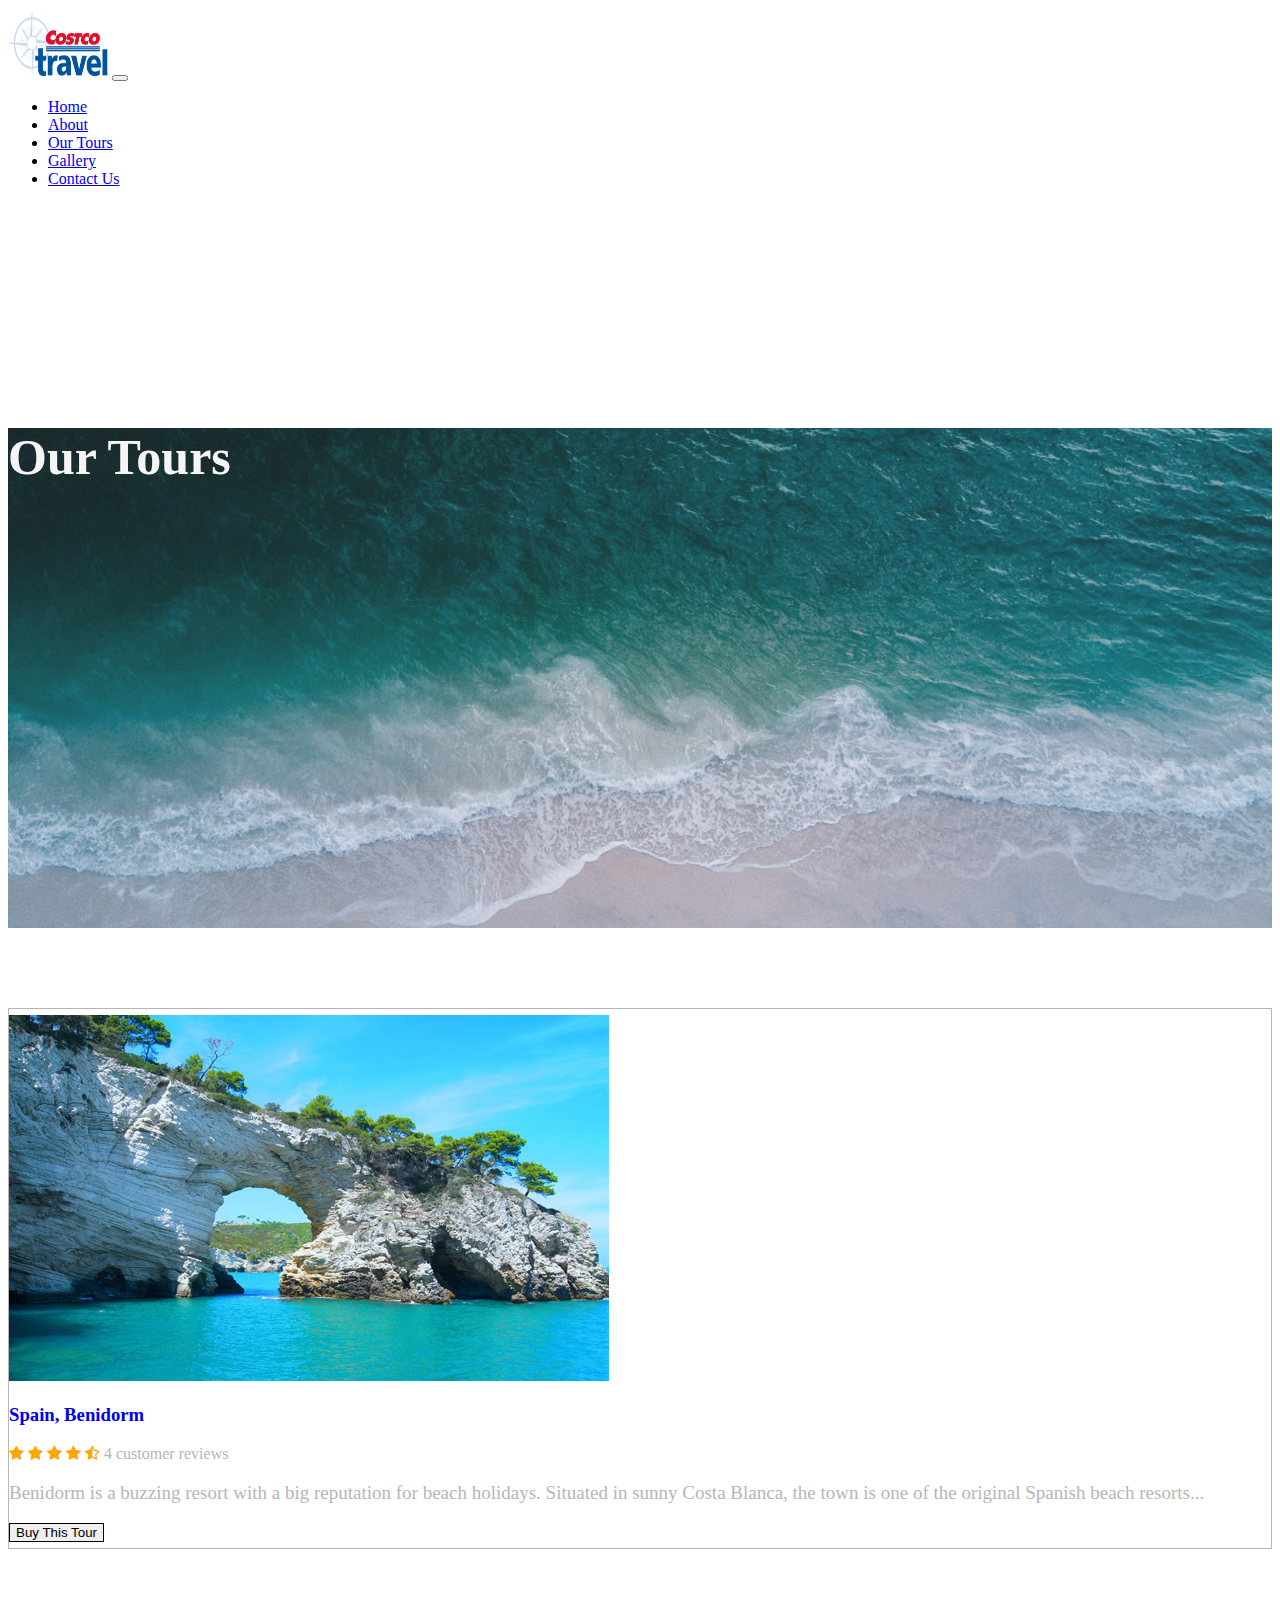
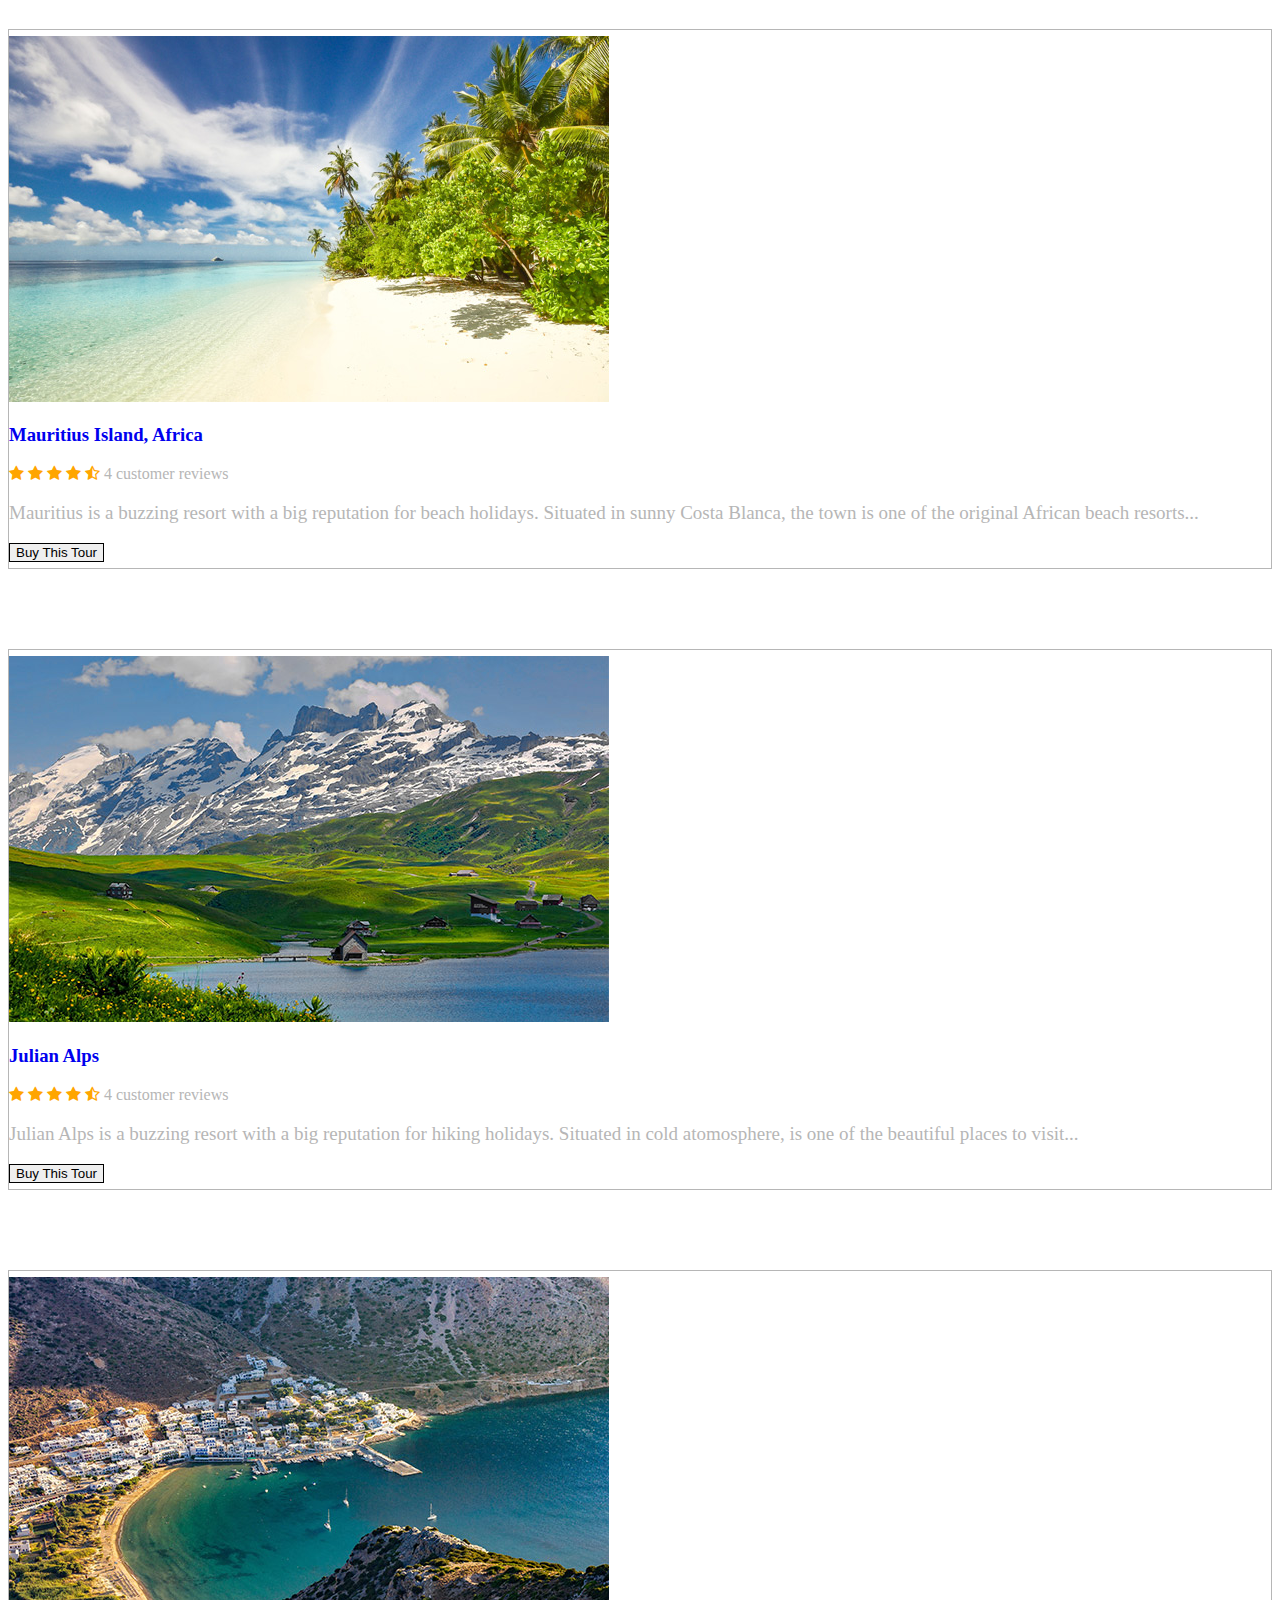
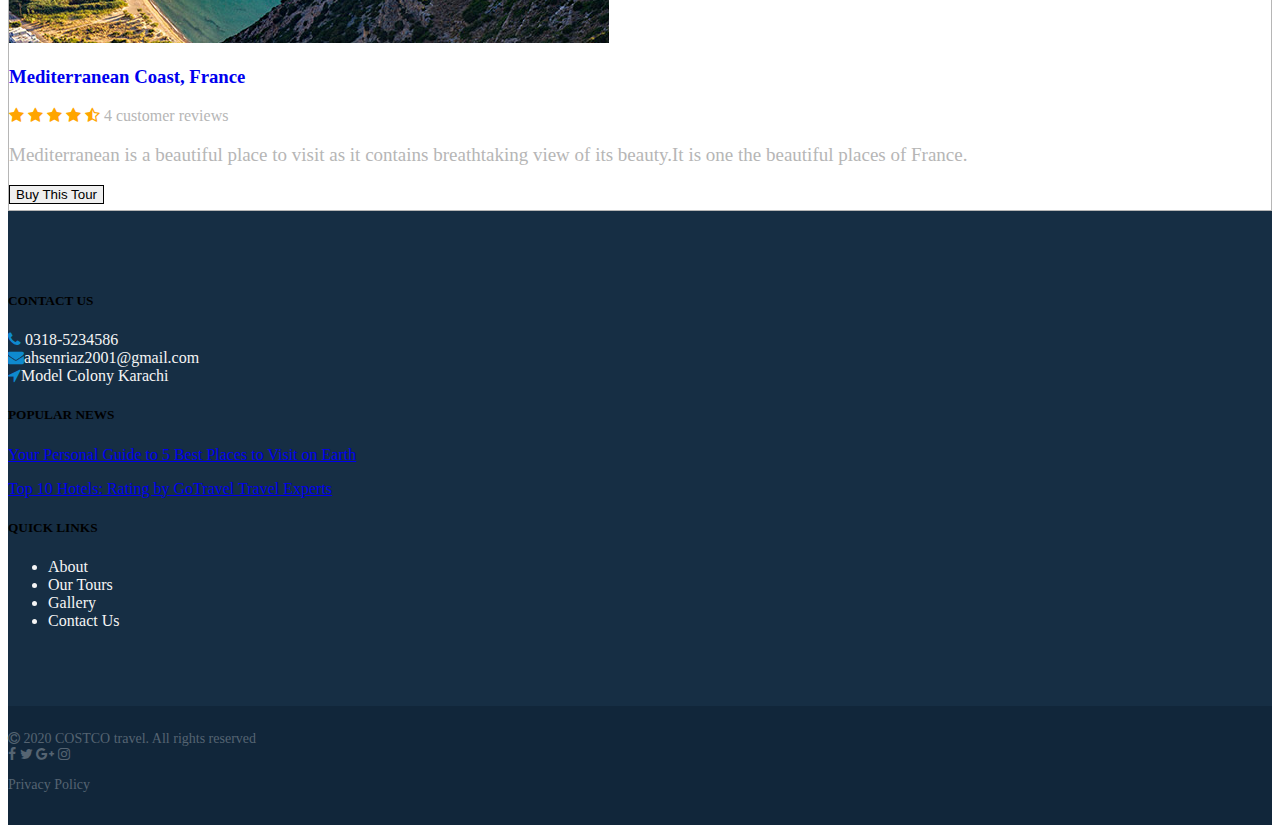
<file: public/About/Tour/tour.html>
<!DOCTYPE html>
<html lang="en">

<head>
  <meta charset="UTF-8">
  <meta name="viewport" content="width=device-width, initial-scale=1.0">
  <title>Our Tours</title>
  <link rel="stylesheet" href="css/font-awesome.min.css">
  <link rel="stylesheet" href="https://stackpath.bootstrapcdn.com/bootstrap/4.5.0/css/bootstrap.min.css"
    integrity="sha384-9aIt2nRpC12Uk9gS9baDl411NQApFmC26EwAOH8WgZl5MYYxFfc+NcPb1dKGj7Sk" crossorigin="anonymous">
  <script src="https://code.jquery.com/jquery-3.5.1.slim.min.js"
    integrity="sha384-DfXdz2htPH0lsSSs5nCTpuj/zy4C+OGpamoFVy38MVBnE+IbbVYUew+OrCXaRkfj"
    crossorigin="anonymous"></script>
  <script src="https://cdn.jsdelivr.net/npm/popper.js@1.16.0/dist/umd/popper.min.js"
    integrity="sha384-Q6E9RHvbIyZFJoft+2mJbHaEWldlvI9IOYy5n3zV9zzTtmI3UksdQRVvoxMfooAo"
    crossorigin="anonymous"></script>
  <script src="https://stackpath.bootstrapcdn.com/bootstrap/4.5.0/js/bootstrap.min.js"
    integrity="sha384-OgVRvuATP1z7JjHLkuOU7Xw704+h835Lr+6QL9UvYjZE3Ipu6Tp75j7Bh/kR0JKI"
    crossorigin="anonymous"></script>
  <link rel="stylesheet" href="tour.css">
</head>

<body>


  <nav class="navbar fixed-top navbar-expand-lg navbar-light bg-light mynav">
    <a class="navbar-brand" href="images/logo3.png"><img src="images/logo3.png" class="logo" alt=""></a>
    <button class="navbar-toggler" type="button" data-toggle="collapse" data-target="#navbarNav"
      aria-controls="navbarNav" aria-expanded="false" aria-label="Toggle navigation">
      <span class="navbar-toggler-icon"></span>
    </button>
    <div class="collapse navbar-collapse" id="navbarNav">
      <ul class="navbar-nav ml-auto">
        <li class="nav-item ">
          <a class="nav-link" href="../../index.html">Home</a>
        </li>
        <li class="nav-item">
          <a class="nav-link" href="../about.html">About</a>
        </li>
        <li class="nav-item active">
          <a class="nav-link" href="tour.html">Our Tours</a>
        </li>
        <li class="nav-item">
          <a class="nav-link" href="Gallery/gallery.html">Gallery</a>
        </li>
      
        <li class="nav-item">
          <a class="nav-link" href="Gallery/ContactUs/ContactUs.html">Contact Us</a>
        </li>

      </ul>
    </div>
  </nav>
  <!-- TOUR PICTURE -->
  <div class="carousel-inner">
    <div class="backgroundimage">
      <div class="row h-100">
        <div class="col-lg-12 col-md-12 col-sm-12 col-xs-12 tourimage text-center">
          <p>Our Tours</p>
        </div>
      </div>
    </div>
  </div>

  <!-- PLACES FOR TOUR PACKAGE1 -->
  <div class="tour-section ">
    <div class="container">
      <div class="row">
        <div class="col-lg-12 col-md-12 col-sm-12 col-xs-12 borderforrow">




          <div class="row">
            <div class="col-lg-6  col-md-6 col-sm-12 col-xs-12 tour-sectionrightside ">
              <a href="images/tourpic1.jpg" target="_blank"><img src="images/tourpic1.jpg" class="w-100 cardimage1"
                  alt=""></a>
            </div>
            <div class="col-lg-6  col-md-6 col-sm-12 col-xs-12 ">
              <a href="#" class="heading" style="text-decoration: none;">
                <h3 class="mt-5 ml-3 ">Spain, Benidorm</h3>
              </a>
              <p></p>
              <i class="fa fa-star ml-3" aria-hidden="true"></i>
              <i class="fa fa-star" aria-hidden="true"></i>
              <i class="fa fa-star" aria-hidden="true"></i>
              <i class="fa fa-star" aria-hidden="true"></i>
              <i class="fa fa-star-half-o" aria-hidden="true"></i>
              <span class="pl-3">4 customer reviews</span>
              <p></p>
              <p class="ml-3">Benidorm is a buzzing resort with a big reputation for beach holidays. Situated in sunny
                Costa Blanca,
                the town is one of the original Spanish beach resorts...
              </p>
              <p></p>
              <button class="btn  ml-3 tourbutton">Buy This Tour</button>

            </div>
          </div>



        </div>
      </div>
    </div>
  </div>
  <!-- PACKAGE 2 -->
  <div class="tour-section mt-4 ">
    <div class="container">
      <div class="row">
        <div class="col-lg-12 col-md-12 col-sm-12 col-xs-12 borderforrow">




          <div class="row">
            <div class="col-lg-6  col-md-6 col-sm-12 col-xs-12 tour-sectionrightside ">
              <a href="images/tourpic2.jpg" target="_blank"><img src="images/tourpic2.jpg" class="w-100 cardimage1"
                  alt=""></a>
            </div>
            <div class="col-lg-6  col-md-6 col-sm-12 col-xs-12 ">
              <a href="#" class="heading" style="text-decoration: none;">
                <h3 class="mt-5 ml-3 ">Mauritius Island, Africa</h3>
              </a>
              <p></p>
              <i class="fa fa-star ml-3" aria-hidden="true"></i>
              <i class="fa fa-star" aria-hidden="true"></i>
              <i class="fa fa-star" aria-hidden="true"></i>
              <i class="fa fa-star" aria-hidden="true"></i>
              <i class="fa fa-star-half-o" aria-hidden="true"></i>
              <span class="pl-3">4 customer reviews</span>
              <p></p>
              <p class="ml-3">Mauritius is a buzzing resort with a big reputation for beach holidays. Situated in sunny
                Costa Blanca,
                the town is one of the original African beach resorts...
              </p>
              <p></p>
              <button class="btn  ml-3 tourbutton">Buy This Tour</button>

            </div>
          </div>



        </div>
      </div>
    </div>
  </div>
  <!-- PACKAGE 3 -->
  <div class="tour-section mt-4 ">
    <div class="container">
      <div class="row">
        <div class="col-lg-12 col-md-12 col-sm-12 col-xs-12 borderforrow">

          <div class="row">

            <div class="col-lg-6  col-md-6 col-sm-12 col-xs-12 tour-sectionrightside ">
              <a href="images/tourpic3.jpg" target="_blank"><img src="images/tourpic3.jpg" class="w-100 cardimage1"
                  alt=""></a>
            </div>
            <div class="col-lg-6  col-md-6 col-sm-12 col-xs-12 ">
              <a href="#" class="heading" style="text-decoration: none;">
                <h3 class="mt-5 ml-3 ">Julian Alps</h3>
              </a>
              <p></p>
              <i class="fa fa-star ml-3" aria-hidden="true"></i>
              <i class="fa fa-star" aria-hidden="true"></i>
              <i class="fa fa-star" aria-hidden="true"></i>
              <i class="fa fa-star" aria-hidden="true"></i>
              <i class="fa fa-star-half-o" aria-hidden="true"></i>
              <span class="pl-3">4 customer reviews</span>
              <p></p>
              <p class="ml-3">Julian Alps is a buzzing resort with a big reputation for hiking holidays. Situated in
                cold
                atomosphere,
                is one of the beautiful places to visit...
              </p>
              <p></p>
              <button class="btn  ml-3 tourbutton">Buy This Tour</button>

            </div>
          </div>
        </div>
      </div>
    </div>
  </div>
  <!-- PACKAGE 4 -->
  <div class="tour-section mt-4 ">
    <div class="container">
      <div class="row">
        <div class="col-lg-12 col-md-12 col-sm-12 col-xs-12 borderforrow">




          <div class="row">
            <div class="col-lg-6  col-md-6 col-sm-12 col-xs-12 tour-sectionrightside ">
              <a href="images/tourpic4.jpg" target="_blank"><img src="images/tourpic4.jpg" class="w-100 cardimage1"
                  alt=""></a>
            </div>
            <div class="col-lg-6  col-md-6 col-sm-12 col-xs-12 ">
              <a href="#" class="heading" style="text-decoration: none;">
                <h3 class="mt-5 ml-3 ">Mediterranean Coast, France</h3>
              </a>
              <p></p>
              <i class="fa fa-star ml-3" aria-hidden="true"></i>
              <i class="fa fa-star" aria-hidden="true"></i>
              <i class="fa fa-star" aria-hidden="true"></i>
              <i class="fa fa-star" aria-hidden="true"></i>
              <i class="fa fa-star-half-o" aria-hidden="true"></i>
              <span class="pl-3">4 customer reviews</span>
              <p></p>
              <p class="ml-3">Mediterranean is a beautiful place to visit as it contains breathtaking view of its
                beauty.It is one the beautiful places of France.
              </p>
              <p></p>
              <button class="btn  ml-3 tourbutton">Buy This Tour</button>

            </div>
          </div>



        </div>
      </div>
    </div>
  </div>

  <div class="footer text-light">
    <div class="container">
      <div class="row">
        <div class="col-lg-4 col-md-4 col-sm-12 col-xs-12  contact-us">
          <h5 class="heading1">CONTACT US</h5>
          <i class="fa fa-phone mt-3"> </i><a href="#" style="text-decoration: none;color: whitesmoke;"><span
              class="ml-3"> 0318-5234586</span></a><br>
          <i class="fa fa-envelope mt-3"></i><a href="#" style="text-decoration: none;color: whitesmoke;"><span
              class="ml-3">ahsenriaz2001@gmail.com</span><br></a>
          <i class="fa fa-location-arrow mt-3"></i><a href="#" style="text-decoration: none;color: whitesmoke;"><span
              class="ml-3">Model Colony Karachi</span></a>
        </div>
        <div class="col-lg-4 col-md-4 col-sm-12 col-xs-12 news">
          <h5>POPULAR NEWS</h5>
          <a href="#">
            <p class="mt-3">Your Personal Guide to 5 Best Places to Visit on Earth</p>
          </a>
          <a href="#">
            <p>Top 10 Hotels: Rating by GoTravel Travel Experts</p>
          </a>
        </div>
        <div class="col-lg-4 col-md-4 col-sm-12 col-xs-12 quicklinks">
          <h5>QUICK LINKS</h5>
          <ul>
            <a style="text-decoration: none;" href="../about.html">
              <li class="mt-3">About </li>
            </a>
            <a style="text-decoration: none;" href="tour.html">
              <li class="mt-3">Our Tours</li>
            </a>
            <a style="text-decoration: none;" href="Gallery/gallery.html">
              <li class="mt-3">Gallery</li>
            </a>
         
            <a style="text-decoration: none;" href="Gallery/ContactUs/ContactUs.html">
              <li class="mt-3">Contact Us</li>
            </a>
          </ul>
        </div>
      </div>
    </div>
  </div>

  <!-- 2ND FOOTER -->
       <div class="second-footer">
        <div class="container">
          <div class="row">
            <div class="col-lg-4 col-md-4 col-sm-12 col-xs-12 copyright text-center">
              <i class="fa fa-copyright"></i>
              <span>2020 COSTCO travel. All rights reserved</span>
            </div>
            <div class="col-lg-4 col-md-4 col-sm-12 col-xs-12 text-center footericons">
              <i class="fa fa-facebook ml-2 icon1"></i>
              <i class="fa fa-twitter ml-2 icon2"></i>
              <i class="fa fa-google-plus ml-2 icon3"></i>
              <i class="fa fa-instagram ml-2 icon4"></i>
            </div>
            <div class="col-lg-4 col-md-4 col-sm-12 col-xs-12 text-center ">
              <p class="policy">Privacy Policy</p>
            </div>
          </div>
        </div>
      </div> 
</body>

</html>
</file>
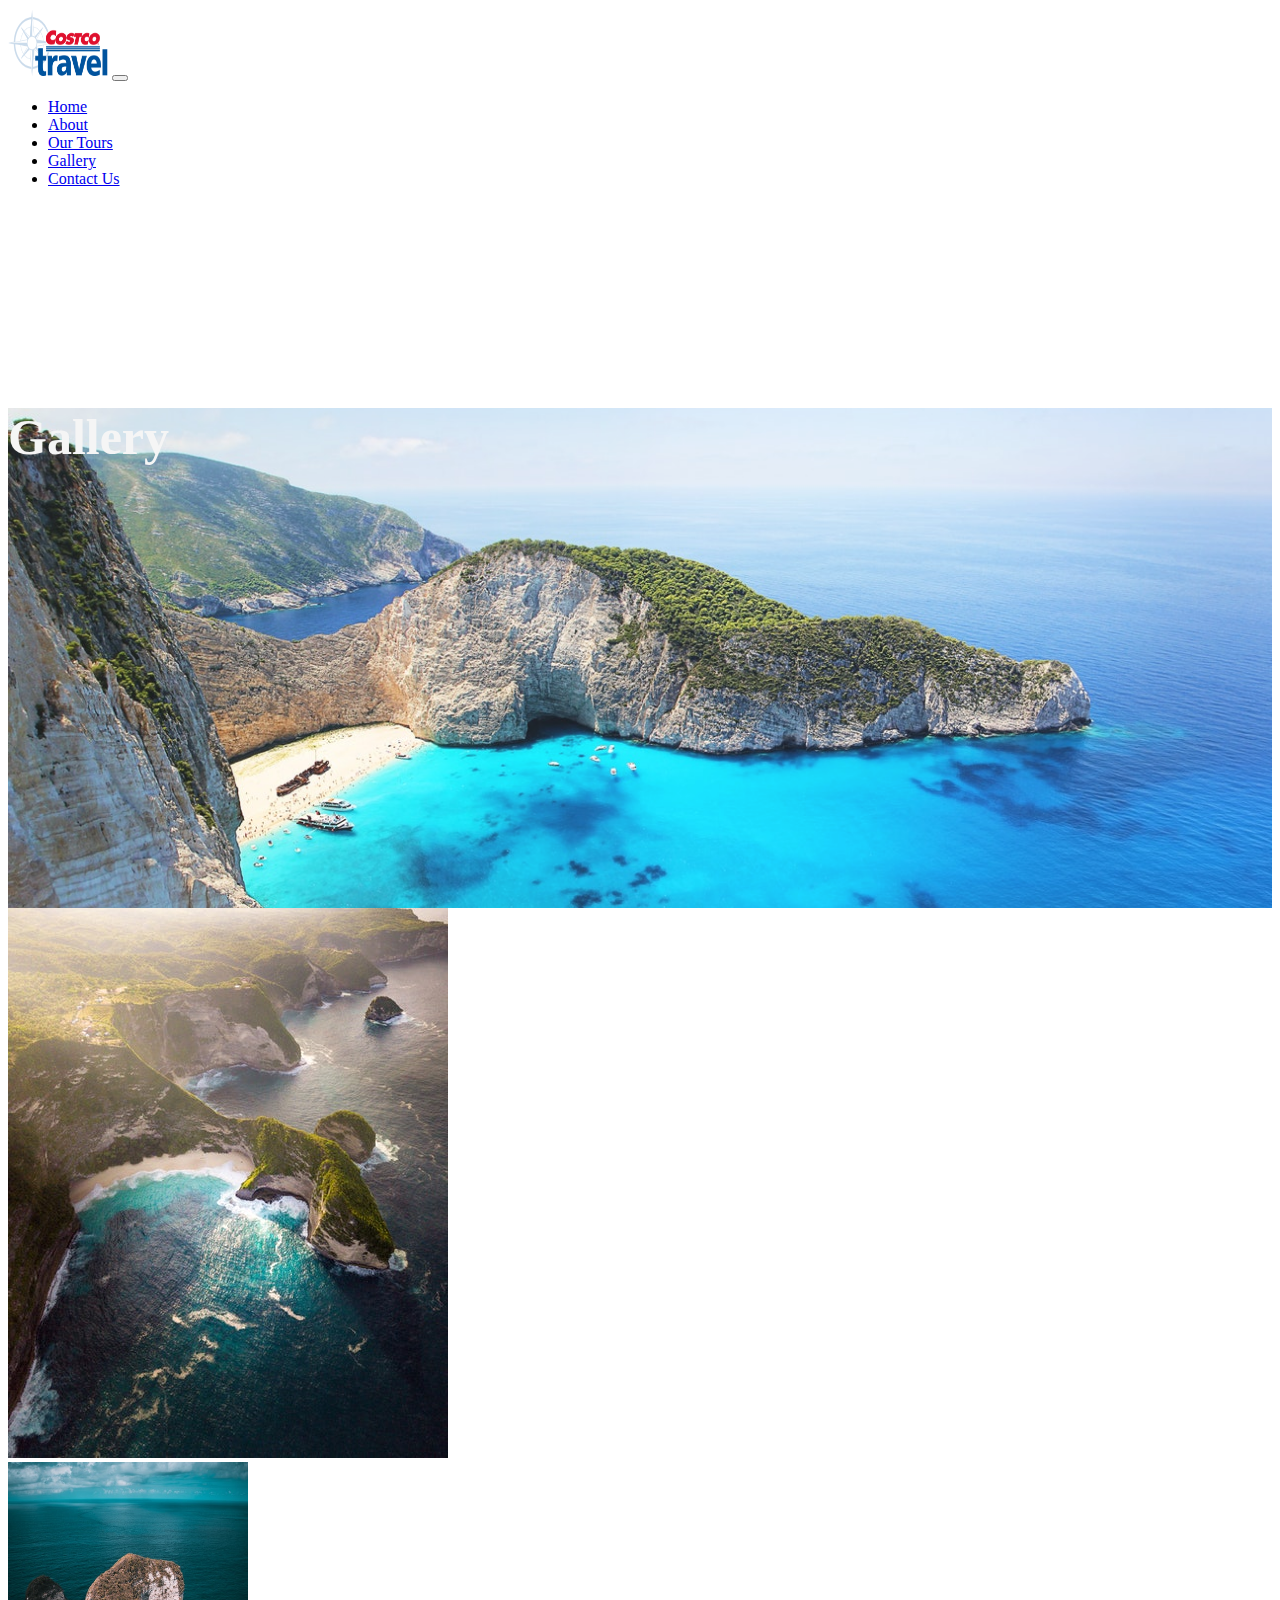
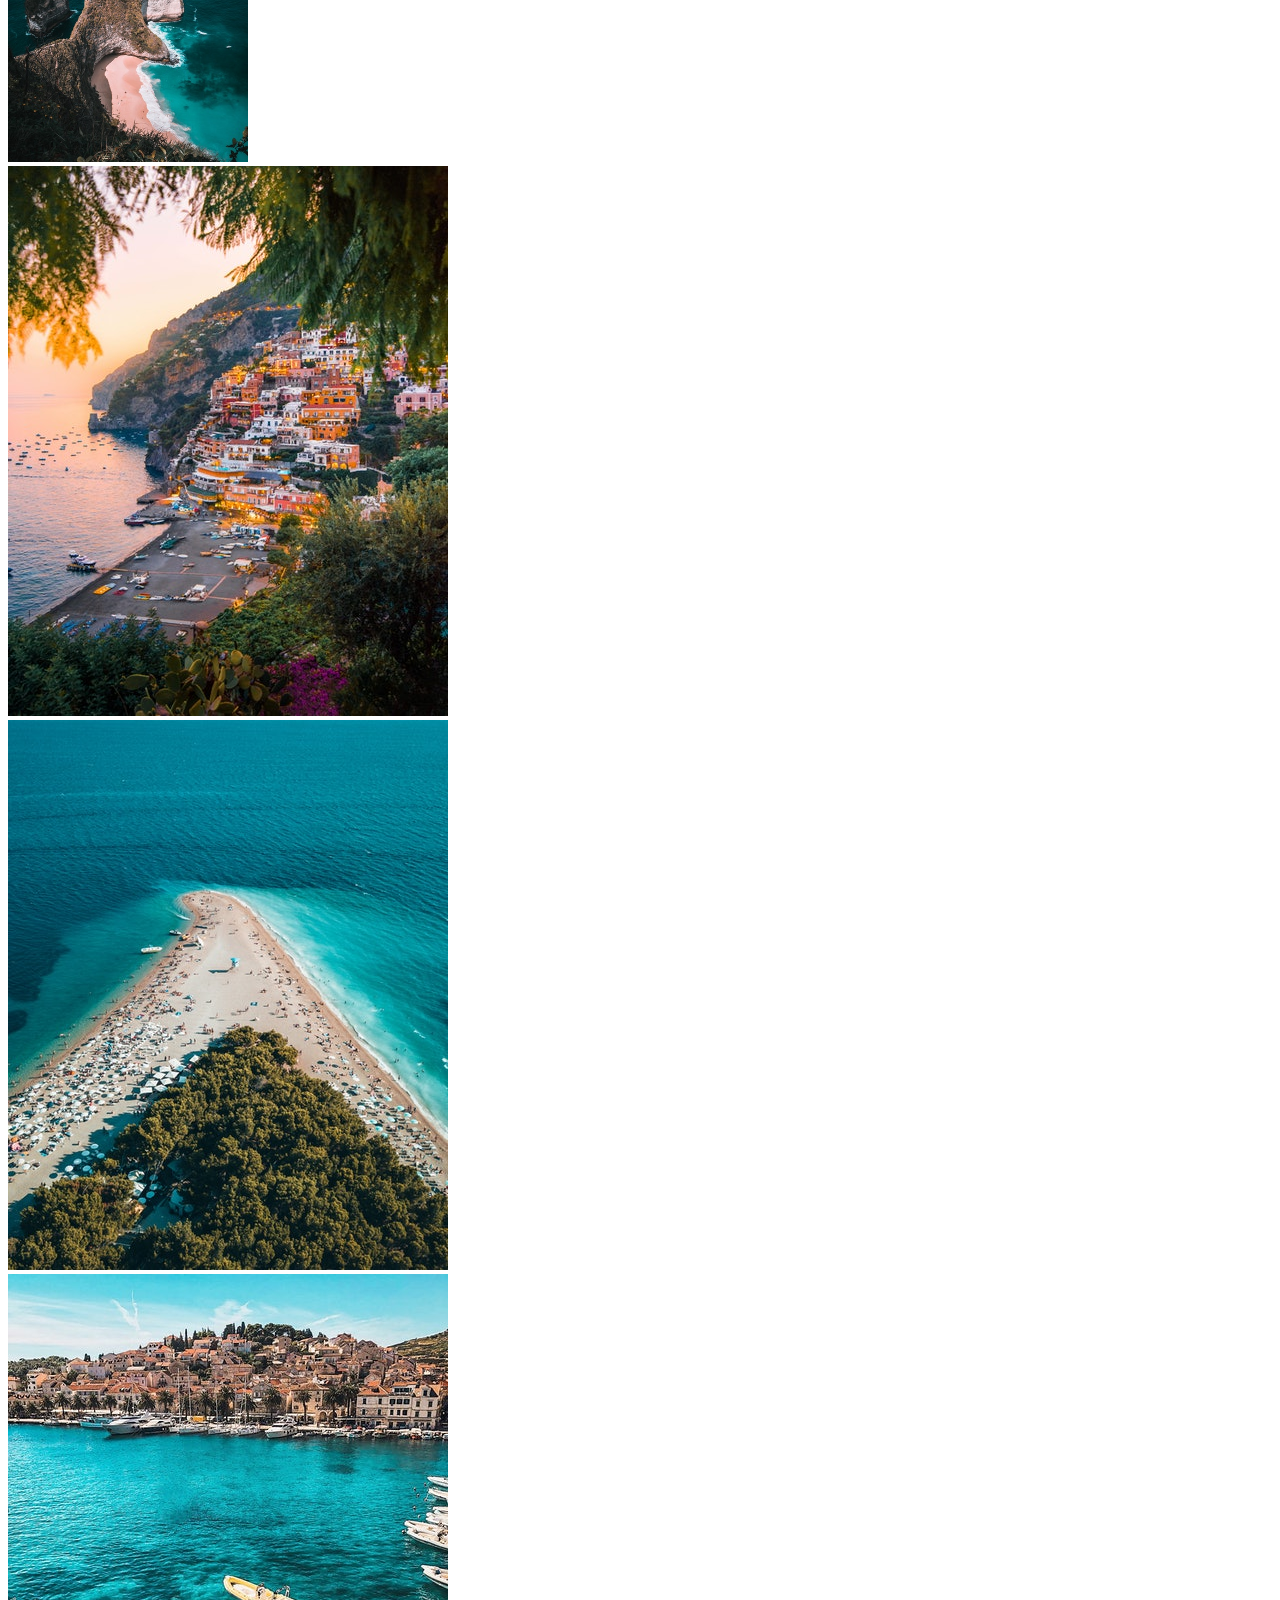
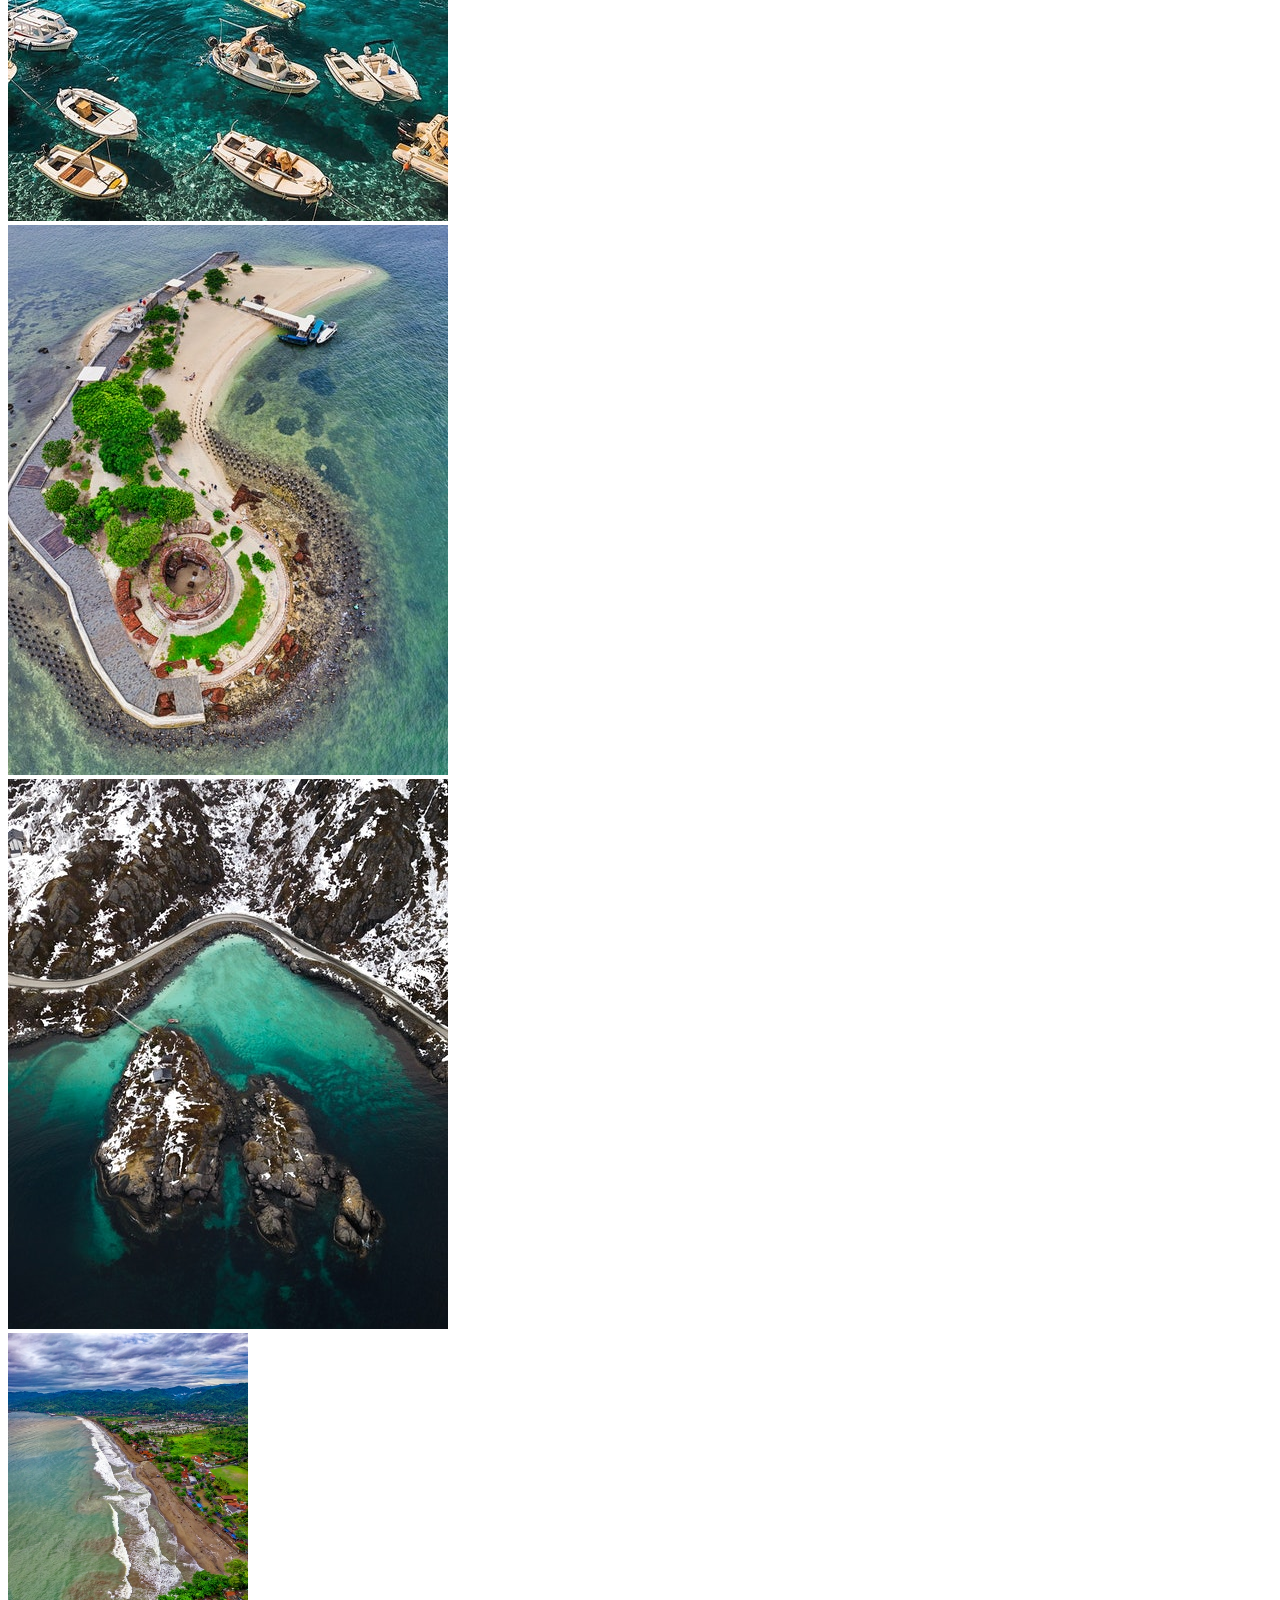
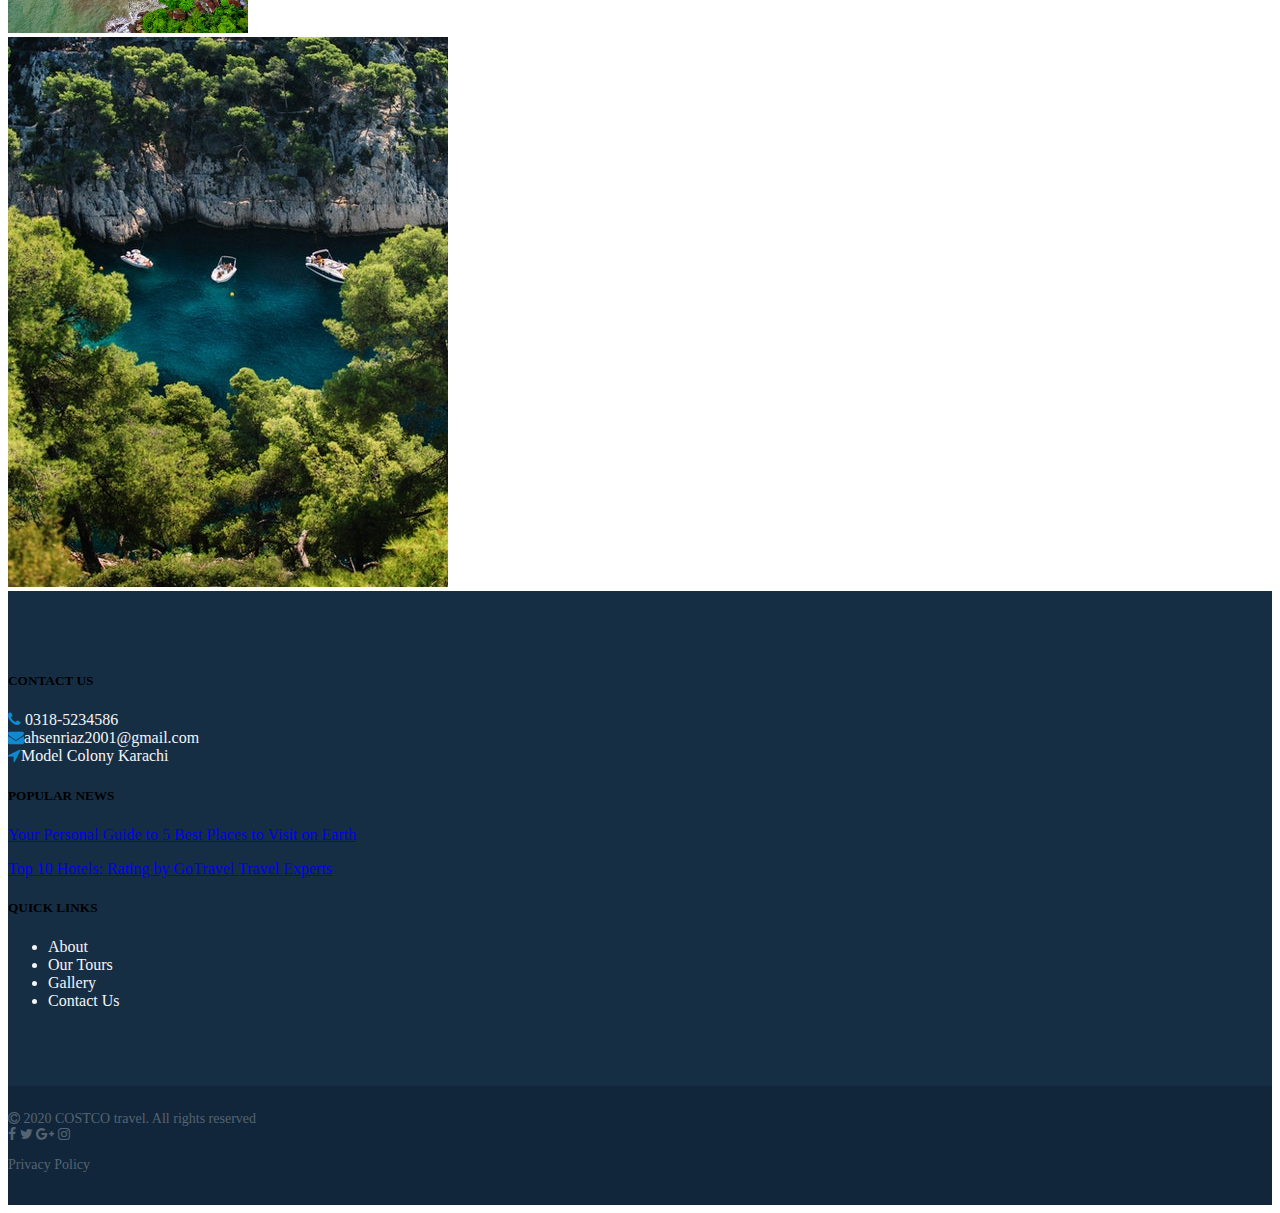
<file: public/About/Tour/Gallery/gallery.html>
<!DOCTYPE html>
<html lang="en">

<head>
  <meta charset="UTF-8">
  <meta name="viewport" content="width=device-width, initial-scale=1.0">
  <title>Gallery</title>
  <link rel="stylesheet" href="css/font-awesome.min.css">
  <link rel="stylesheet" href="https://stackpath.bootstrapcdn.com/bootstrap/4.5.0/css/bootstrap.min.css"
    integrity="sha384-9aIt2nRpC12Uk9gS9baDl411NQApFmC26EwAOH8WgZl5MYYxFfc+NcPb1dKGj7Sk" crossorigin="anonymous">
  <script src="https://code.jquery.com/jquery-3.5.1.slim.min.js"
    integrity="sha384-DfXdz2htPH0lsSSs5nCTpuj/zy4C+OGpamoFVy38MVBnE+IbbVYUew+OrCXaRkfj"
    crossorigin="anonymous"></script>
  <script src="https://cdn.jsdelivr.net/npm/popper.js@1.16.0/dist/umd/popper.min.js"
    integrity="sha384-Q6E9RHvbIyZFJoft+2mJbHaEWldlvI9IOYy5n3zV9zzTtmI3UksdQRVvoxMfooAo"
    crossorigin="anonymous"></script>
  <script src="https://stackpath.bootstrapcdn.com/bootstrap/4.5.0/js/bootstrap.min.js"
    integrity="sha384-OgVRvuATP1z7JjHLkuOU7Xw704+h835Lr+6QL9UvYjZE3Ipu6Tp75j7Bh/kR0JKI"
    crossorigin="anonymous"></script>
  <link rel="stylesheet" href="gallery.css">
</head>

<body>
  <nav class="navbar fixed-top navbar-expand-lg navbar-light bg-light mynav">
    <a class="navbar-brand" href="#"><img src="images/logo3.png" class="logo" alt=""></a>
    <button class="navbar-toggler" type="button" data-toggle="collapse" data-target="#navbarNav"
      aria-controls="navbarNav" aria-expanded="false" aria-label="Toggle navigation">
      <span class="navbar-toggler-icon"></span>
    </button>
    <div class="collapse navbar-collapse" id="navbarNav">
      <ul class="navbar-nav ml-auto">
        <li class="nav-item ">
          <a class="nav-link" href="../../../index.html">Home</a>
        </li>
        <li class="nav-item">
          <a class="nav-link" href="../../about.html">About</a>
        </li>
        <li class="nav-item">
          <a class="nav-link" href="../tour.html">Our Tours</a>
        </li>
        <li class="nav-item active">
          <a class="nav-link" href="gallery.html">Gallery</a>
        </li>
       
        <li class="nav-item">
          <a class="nav-link" href="ContactUs/ContactUs.html">Contact Us</a>
        </li>

      </ul>
    </div>
  </nav>
  <!-- MAIN IMAGE -->
  <div class="carousel-inner">
    <div class="backgroundimage">
      <div class="row text-center">
        <div class="col-lg-12 col-md-12 col-sm-12 col-xs-12">
          <p>Gallery</p>
        </div>
      </div>
    </div>
  </div>
  <!-- GALLLERY -->
  <div class="gallery">
    <div class="container">
      <div class="row">
        <div class="col-lg-4 col-md-4 col-sm-12 col-xs-12 mt-5">
          <a href="images/aerial-view-of-mountain-2253821.jpg" target="_blank"><img
              src="images/aerial-view-of-mountain-2253821.jpg" alt="" class="img-fluid mx-auto d-block galleryimages "></a>

        </div>

        <div class="col-lg-4 col-md-4 col-sm-12 col-xs-12 mt-5">
          <a href="images/scenic-photo-of-an-island-1544376.jpg " target="_blank"><img
              src="images/scenic-photo-of-an-island-1544376.jpg" height="300px" alt=""
              class="img-fluid mx-auto d-block galleryimages"></a>
        </div>
        <div class="col-lg-4 col-md-4 col-sm-12 col-xs-12 mt-5">
          <a href="images/colorful-cliffside-village-3225528.jpg" target="_blank"><img
              src="images/colorful-cliffside-village-3225528.jpg" alt="" class="img-fluid mx-auto d-block galleryimages"></a>
        </div>
      </div>
    </div>
  </div>
  <div class="gallery">
    <div class="container">
      <div class="row">
        <div class="col-lg-4 col-md-4 col-sm-12 col-xs-12 mt-5">
          <a href="images/bird-s-eye-view-photo-of-island-1433052.jpg" target="_blank"><img
              src="images/bird-s-eye-view-photo-of-island-1433052.jpg" alt=""
              class="img-fluid mx-auto d-block galleryimages "></a>

        </div>

        <div class="col-lg-4 col-md-4 col-sm-12 col-xs-12 mt-5">
          <a href="images/white-boats-on-body-of-water-2265876.jpg" target="_blank"><img
              src="images/white-boats-on-body-of-water-2265876.jpg"  alt=""
              class="img-fluid mx-auto d-block galleryimages"></a>
        </div>
        <div class="col-lg-4 col-md-4 col-sm-12 col-xs-12 mt-5">
          <a href="images/white-and-blue-ship-by-the-ocean-2073701.jpg" target="_blank"><img
              src="images/white-and-blue-ship-by-the-ocean-2073701.jpg" alt="" class="img-fluid mx-auto d-block galleryimages"></a>
        </div>
      </div>
    </div>
  </div>
  <div class="gallery">
    <div class="container">
      <div class="row">
        <div class="col-lg-4 col-md-4 col-sm-12 col-xs-12 mt-5">
          <a href="images/aerial-photography-of-body-of-water-1562053.jpg" target="_blank"> <img
              src="images/aerial-photography-of-body-of-water-1562053.jpg" alt=""
              class="img-fluid mx-auto d-block  galleryimages"> </a>

        </div>

        <div class="col-lg-4 col-md-4 col-sm-12 col-xs-12 mt-5">
          <a href="images/aerial-photography-of-seashore-1706062.jpg" target="_blank"><img
              src="images/aerial-photography-of-seashore-1706062.jpg" height="300px" alt=""
              class="img-fluid mx-auto d-block galleryimages"></a>
        </div>
        <div class="col-lg-4 col-md-4 col-sm-12 col-xs-12 mt-5">
          <a href="images/aerial-photo-of-speed-boat-at-middle-of-sea-surrounded-by-2204440.jpg" target="_blank"><img
              src="images/aerial-photo-of-speed-boat-at-middle-of-sea-surrounded-by-2204440.jpg" alt=""
              class="img-fluid mx-auto d-block galleryimages"></a>
        </div>
      </div>
    </div>
  </div>
  <!-- FOOTER -->
  <div class="footer text-light mt-5">
    <div class="container">
      <div class="row">
        <div class="col-lg-4 col-md-4 col-sm-12 col-xs-12  contact-us">
          <h5 class="heading1">CONTACT US</h5>
          <i class="fa fa-phone mt-3"> </i><a href="#" style="text-decoration: none;color: whitesmoke;"><span
              class="ml-3"> 0318-5234586</span></a><br>
          <i class="fa fa-envelope mt-3"></i><a href="#" style="text-decoration: none;color: whitesmoke;"><span
              class="ml-3">ahsenriaz2001@gmail.com</span><br></a>
          <i class="fa fa-location-arrow mt-3"></i><a href="#" style="text-decoration: none;color: whitesmoke;"><span
              class="ml-3">Model Colony Karachi</span></a>
        </div>
        <div class="col-lg-4 col-md-4 col-sm-12 col-xs-12 news">
          <h5>POPULAR NEWS</h5>
          <a href="#">
            <p class="mt-3">Your Personal Guide to 5 Best Places to Visit on Earth</p>
          </a>
          <a href="#">
            <p>Top 10 Hotels: Rating by GoTravel Travel Experts</p>
          </a>
        </div>
        <div class="col-lg-4 col-md-4 col-sm-12 col-xs-12 quicklinks">
          <h5>QUICK LINKS</h5>
          <ul>
            <a style="text-decoration: none;" href="../../about.html">
              <li class="mt-3">About </li>
            </a>
            <a style="text-decoration: none;" href="../tour.html">
              <li class="mt-3">Our Tours</li>
            </a>
            <a style="text-decoration: none;" href="gallery.html">
              <li class="mt-3">Gallery</li>
            </a>
          
            <a style="text-decoration: none;" href="ContactUs/ContactUs.html">
              <li class="mt-3">Contact Us</li>
            </a>
          </ul>
        </div>
      </div>
    </div>
  </div>

  <!-- 2ND FOOTER -->
  <div class="second-footer">
    <div class="container">
      <div class="row">
        <div class="col-lg-4 col-md-4 col-sm-12 col-xs-12 copyright text-center">
          <i class="fa fa-copyright"></i>
          <span>2020 COSTCO travel. All rights reserved</span>
        </div>
        <div class="col-lg-4 col-md-4 col-sm-12 col-xs-12 text-center footericons">
          <i class="fa fa-facebook ml-2 icon1"></i>
          <i class="fa fa-twitter ml-2 icon2"></i>
          <i class="fa fa-google-plus ml-2 icon3"></i>
          <i class="fa fa-instagram ml-2 icon4"></i>
        </div>
        <div class="col-lg-4 col-md-4 col-sm-12 col-xs-12 text-center ">
          <p class="policy">Privacy Policy</p>
        </div>
      </div>
    </div>
  </div>
</body>

</html>
</file>
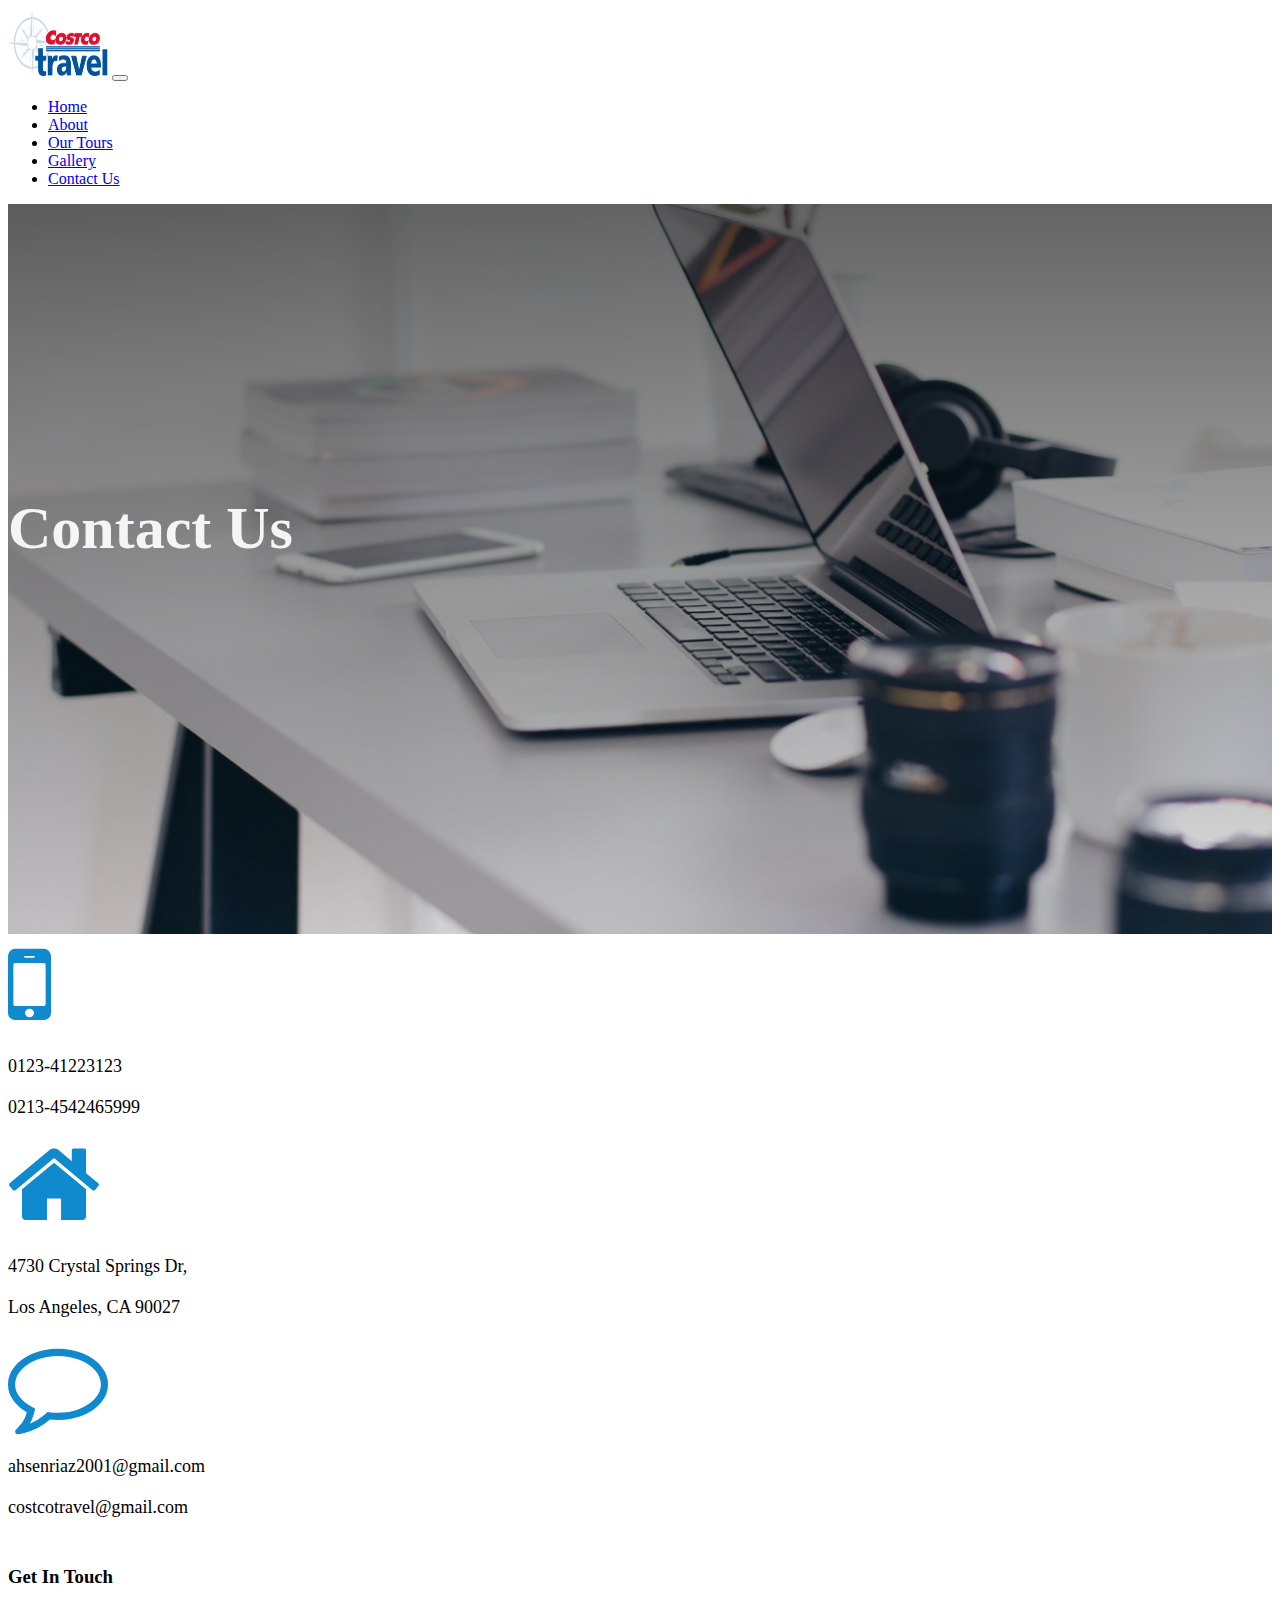
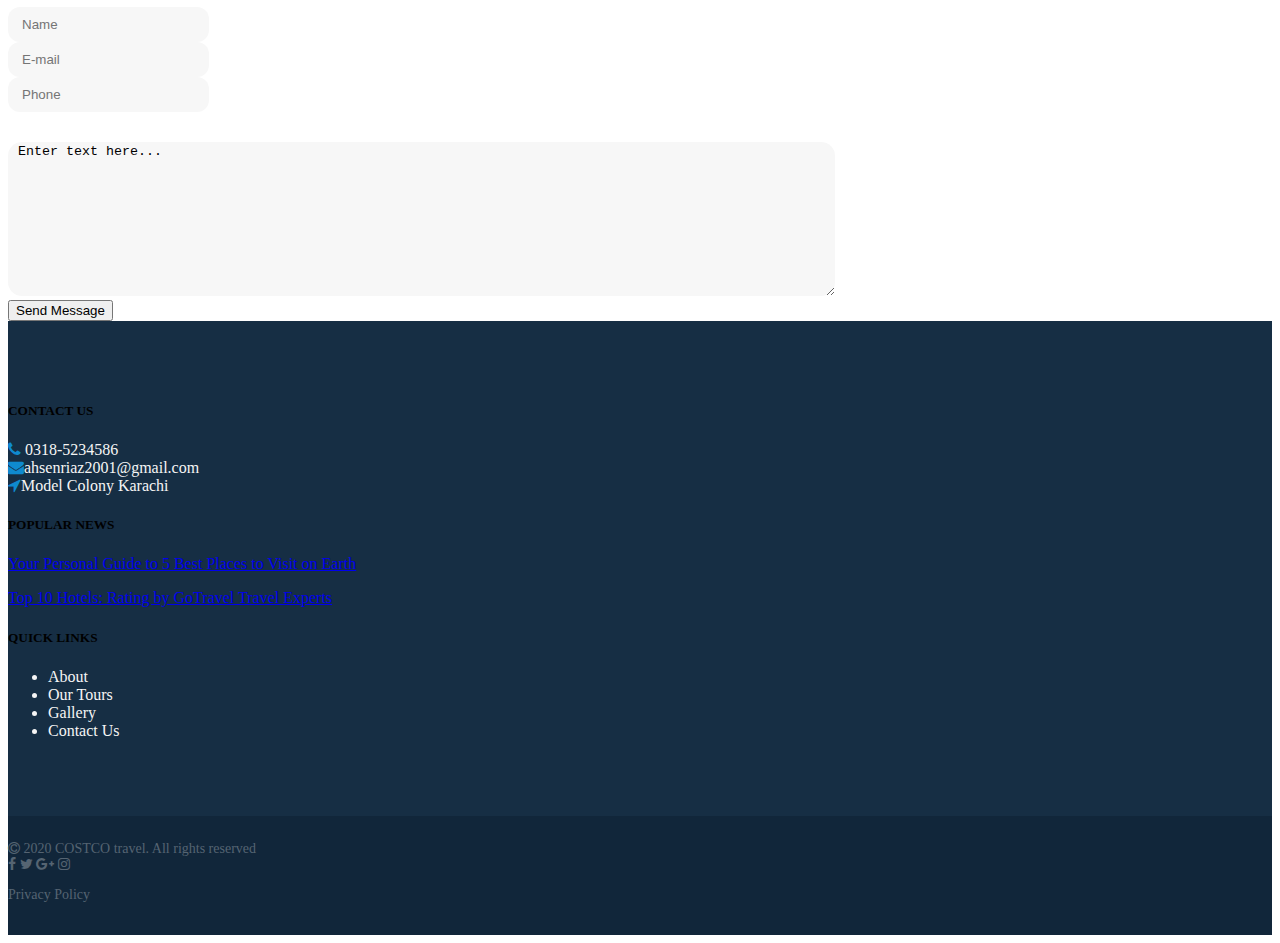
<file: public/About/Tour/Gallery/ContactUs/ContactUs.html>
<!DOCTYPE html>
<html lang="en">
<head>
    <meta charset="UTF-8">
    <meta name="viewport" content="width=device-width, initial-scale=1.0">
    <title>Contact Us</title>
    <link rel="stylesheet" href="css/font-awesome.min.css">
    <link rel="stylesheet" href="https://stackpath.bootstrapcdn.com/bootstrap/4.5.0/css/bootstrap.min.css"
    integrity="sha384-9aIt2nRpC12Uk9gS9baDl411NQApFmC26EwAOH8WgZl5MYYxFfc+NcPb1dKGj7Sk" crossorigin="anonymous">
<script src="https://code.jquery.com/jquery-3.5.1.slim.min.js"
    integrity="sha384-DfXdz2htPH0lsSSs5nCTpuj/zy4C+OGpamoFVy38MVBnE+IbbVYUew+OrCXaRkfj"
    crossorigin="anonymous"></script>
<script src="https://cdn.jsdelivr.net/npm/popper.js@1.16.0/dist/umd/popper.min.js"
    integrity="sha384-Q6E9RHvbIyZFJoft+2mJbHaEWldlvI9IOYy5n3zV9zzTtmI3UksdQRVvoxMfooAo"
    crossorigin="anonymous"></script>
<script src="https://stackpath.bootstrapcdn.com/bootstrap/4.5.0/js/bootstrap.min.js"
    integrity="sha384-OgVRvuATP1z7JjHLkuOU7Xw704+h835Lr+6QL9UvYjZE3Ipu6Tp75j7Bh/kR0JKI"
    crossorigin="anonymous"></script>
    <link rel="stylesheet" href="contact.css">
</head>
<body>
    <nav class="navbar fixed-top navbar-expand-lg navbar-light bg-light mynav">
        <a class="navbar-brand" href="#"><img src="images/logo3.png" class="logo" alt=""></a>
        <button class="navbar-toggler" type="button" data-toggle="collapse" data-target="#navbarNav" aria-controls="navbarNav" aria-expanded="false" aria-label="Toggle navigation">
          <span class="navbar-toggler-icon"></span>
        </button>
        <div class="collapse navbar-collapse" id="navbarNav">
          <ul class="navbar-nav ml-auto">
            <li class="nav-item ">
              <a class="nav-link" href="../../../../index.html">Home</a>
            </li>
            <li class="nav-item">
              <a class="nav-link" href="../../../about.html">About</a>
            </li>
            <li class="nav-item">
              <a class="nav-link" href="../../tour.html">Our Tours</a>
            </li>
            <li class="nav-item">
              <a class="nav-link" href="../gallery.html">Gallery</a>
            </li>
          
            <li class="nav-item active">
              <a class="nav-link" href="ContactUs.html">Contact Us</a>
            </li>
           
          </ul>
        </div>
      </nav>
      <div class="carousel-inner text-center">
        <div class="backgroundimage">
          <div class="row h-100">
            <div class="col-lg-12 col-md-12 col-sm-12 col-xs-12">
              <p>Contact Us</p>  
            </div>
          </div>
        </div>

      </div>


      <div class="icons mt-5 text-center">
        <div class="container">
          <div class="row">
            <div class="col-lg-4 col-md-4 col-sm-12 col-xs col1 sec1">
              <i class="fa fa-mobile"></i>
              <p >0123-41223123</p>
              <p>0213-4542465999</p>
            </div>
            <div  class="col-lg-4 col-md-4 col-sm-12 col-xs col1 ">
              <div class="sec1">
              <i class="fa fa-home"></i>
              <p >4730 Crystal Springs Dr, </p>
              <p>Los Angeles, CA 90027</p>
              </div>
            </div>
            <div class="col-lg-4 col-md-4 col-sm-12 col-xs col1 sec3">
              <i class="fa fa-comment-o"></i>
              <p class="pt-2">ahsenriaz2001@gmail.com</p>
              <p>costcotravel@gmail.com</p>
            </div>
          </div>
        </div>
      </div>

      <div class="getintouch  text-center">
        <div class="container">
            <div class="row">
              <div class="col-lg-12 col-md-12 col-sm-12 col-xs-12 ">
                  <h3>Get In Touch</h3>
              </div>
            </div>
        </div>
      </div>

      <form >
      <div class="form mt-4 ">
        <div class="container">
            <div class="row">
              <div class="col-lg-4 col-md-4 col-sm-12 col-xs-12 text-center   ">
                  <input class="info" type="text"  name="Username" placeholder="Name" required >
              </div>
              <div class="col-lg-4 col-md-4 col-sm-12 col-xs-12 text-center ">
                <input class="info" type="text" name="Email" placeholder="E-mail" required >
            </div>
            <div class="col-lg-4 col-md-4 col-sm-12 col-xs-12 text-center ">
              <input class="info" type="number" name="Email" placeholder="Phone" required >
          </div>
            </div>
        </div>
      </div>
      </form>

      <div class="comment">
        <div class="container">
            <div class="row">
              <div class="col-lg-12 col-md-12 col-sm-12 col-xs-12 ">
                <textarea class="tellus" name="comment" form="usrform" rows="10" cols="100">Enter text here...</textarea>

              </div>
            </div>
            <button type="submit" class="btn btn-primary text-center mt-4">Send Message</button>
        </div>
      </div>

      <div class="footer text-light mt-5">
        <div class="container">
          <div class="row">
            <div class="col-lg-4 col-md-4 col-sm-12 col-xs-12  contact-us">
              <h5 class="heading1">CONTACT US</h5>
              <i class="fa fa-phone mt-3"> </i><a href="#" style="text-decoration: none;color: whitesmoke;"><span
                  class="ml-3"> 0318-5234586</span></a><br>
              <i class="fa fa-envelope mt-3"></i><a href="#" style="text-decoration: none;color: whitesmoke;"><span
                  class="ml-3">ahsenriaz2001@gmail.com</span><br></a>
              <i class="fa fa-location-arrow mt-3"></i><a href="#" style="text-decoration: none;color: whitesmoke;"><span
                  class="ml-3">Model Colony Karachi</span></a>
            </div>
            <div class="col-lg-4 col-md-4 col-sm-12 col-xs-12 news">
              <h5>POPULAR NEWS</h5>
              <a href="#">
                <p class="mt-3">Your Personal Guide to 5 Best Places to Visit on Earth</p>
              </a>
              <a href="#">
                <p>Top 10 Hotels: Rating by GoTravel Travel Experts</p>
              </a>
            </div>
            <div class="col-lg-4 col-md-4 col-sm-12 col-xs-12 quicklinks">
              <h5>QUICK LINKS</h5>
              <ul>
                <a style="text-decoration: none;" href="../../../about.html">
                  <li class="mt-3">About </li>
                </a>
                <a style="text-decoration: none;" href="../../tour.html">
                  <li class="mt-3">Our Tours</li>
                </a>
                <a style="text-decoration: none;" href="../gallery.html">
                  <li class="mt-3">Gallery</li>
                </a>
             
                <a style="text-decoration: none;" href="ContactUs.html">
                  <li class="mt-3">Contact Us</li>
                </a>
              </ul>
            </div>
          </div>
        </div>
      </div>
    
      <!-- 2ND FOOTER -->
           <div class="second-footer">
            <div class="container">
              <div class="row">
                <div class="col-lg-4 col-md-4 col-sm-12 col-xs-12 copyright text-center">
                  <i class="fa fa-copyright"></i>
                  <span>2020 COSTCO travel. All rights reserved</span>
                </div>
                <div class="col-lg-4 col-md-4 col-sm-12 col-xs-12 text-center footericons">
                  <i class="fa fa-facebook ml-2 icon1"></i>
                  <i class="fa fa-twitter ml-2 icon2"></i>
                  <i class="fa fa-google-plus ml-2 icon3"></i>
                  <i class="fa fa-instagram ml-2 icon4"></i>
                </div>
                <div class="col-lg-4 col-md-4 col-sm-12 col-xs-12 text-center ">
                  <p class="policy">Privacy Policy</p>
                </div>
              </div>
            </div>
          </div> 
</body>
</html>
</file>
<file: public/style.css>
.logo{
    width: 100px;
    height: 70px;
    padding-bottom: 10px;
    
}
.mynav a:hover{
    border-bottom: 2px solid #0f8acf;
    
}
 
 
 
 
 /* SLIDER IMAGE 1 */
  @media only screen and (min-width: 300px) {
      .sliderimage3{
        height: 290px;
      }
  }

 @media only screen and (min-width: 576px) {
    .sliderimage3{
        
        height:560px;
    }
}
@media only screen and (min-width: 768px) {
    .sliderimage3{
        
        height:580px;
    }
}
@media only screen and (min-width: 992px) {
    .sliderimage3{
        
        height:580px;
    }
}

@media only screen and (min-width: 1200px) {
    .sliderimage3{
        
        height:750px;
    }
}

/* SLIDER IMAGE 2 */
@media only screen and (min-width: 576px) {
    .islandlar{
        
        height:560px;
    }
}
@media only screen and (min-width: 768px) {
    .islandlar{
        
        height:580px;
    }
}
@media only screen and (min-width: 992px) {
    .islandlar{
        
        height:580px;
    }
}
@media only screen and (min-width: 1200px) {
    .islandlar{
        
        height:750px;
    }
}
/* SLIDER IMAGE 2 */
@media only screen and (min-width: 576px) {
    .sliderimage4{
        
        height:560px;
    }
}
@media only screen and (min-width: 768px) {
    .sliderimage4{
        
        height:580px;
    }
}
@media only screen and (min-width: 992px) {
    .sliderimage4{
        
        height:580px;
    }
}
@media only screen and (min-width: 1200px) {
    .sliderimage4{
        
        height:750px;
    }
}

/* Imagesbelowslider */

.galleryheading{
    padding-top: 40px;
}

.imagehover {
    transition: all .2s;
}
.imagehover:hover{
    transform: scale(1.1);
}
.imagesbelowslider{
    padding-top: 40px;
    background-color: #f7f7f7;
    
}
/* BUTTON BELOW IMAGES */
.gallery{
    
     text-align: center;
     border: 2px solid black;
     padding-left: 20px;
     padding-right: 20px;
 }
 .gallery:hover{
    background-color:#108acf ;
    color: whitesmoke;
    border:2px solid black;
 }
 /* DISCOVER */
/* @media only screen and (min-width: 768px and min-width: 756px){
    .huts{
        width: ;
    }
} */

 .discover{
     padding-top: 100px;
     background-color: #ffffff;
 }
 .aboutus{
     text-decoration: none;
 }

 /* Our Services */
 .our-services{
    background-color: #ffffff;

 }
.service{
    padding-top: 120px;
    text-align: center;
    padding-bottom: 50px;
}
/* BOXES */
.boxes{
background-color: #ffffff;
}

.icons{
    color:#108acf;
     font-size: 35px;
}
.matching{
    font-size: 25px;
    padding-left: 6px;
    font-family: Arial, Helvetica, sans-serif;
    font-weight: 500;
    
    vertical-align: top;
}
.para1{
    padding-left: 40px;
    color: #5f5b5bdf;
}
.box1{
    padding-top: 30px;
    padding-bottom: 22px;
    align-content: center;
    border: 10px solid #f4f4f4;
    
}
.box1{
    transition: all .2s;
}
.box1:hover{
    transform: scale(1.1);
    background-color:#ffffff;
}
.our-tours{
    background-color: #ffffff;

}
.tour{
    padding-top: 100px;
    padding-bottom: 40px;
}
.tour-section{
    background-color: #ffffff;
    
}
.cardimage1{
    transition: all .2s;
}
.cardimage1:hover{
    transform: scale(0.9);
}
.tour-section i{
    color: orange;
}
.tour-section span{
    color: #b6b6b6;
}
.tour-section p{
    color: #b6b6b6;
    font-size: 19px;
    

}

/* .tour-sectionrightside{
    border: 1px solid #b6b6b6;
} */
.tourbutton{
    border:1px solid black;
}
.tourbutton:hover{
    background-color:#108acf ;
    color: whitesmoke;
}
.heading{
    text-decoration:  none;
}
/* TOUR BUTTON */   
.tourbutton button{
    border:1px solid black;
    padding-left: 30px;
    padding-right: 30px;
    
}
.tourbutton button:hover{
    background-color:#108acf ;
    color: whitesmoke;
}
.borderforrow{
    border: 1px solid #b6b6b6;
    padding-bottom: 5px;
}
/* JUMBOTRON BACKGROUND IMAGE */ 
.jumbotron{
    background-image: url("About/images/jumbotronimage5.jpg") ;
    background-size: cover;
    
    
    height: 480px;
    background-position: center;
    margin-top: 100px;
}
.jumbotron h1{
    margin-top: 100px;
    color: whitesmoke;
    font-size: 50px;
}
.jumbotron p{

    color: whitesmoke;
    font-size: 16px;
    text-align: center;

}
.img{
    background-image: linear-gradient(rgba(0,0,0,0.6),rgba(0,0,0,0.10)),url('About/images/jumbotronimage5.jpg');
    background-attachment: scroll;
}
.jumbotron button{
    padding-left: 30px;
    padding-right: 30px;
    
    font-size: 18px;
    font-family: Arial;
    margin-top: 20px;
}

.jumbotron button:hover{
    background-color: transparent;
    color: whitesmoke;
    font-size: 18px;
    border: 4px solid whitesmoke;
}
/* .backgroundtext{
    padding-bottom: 200px;
} */
@media only screen and (max-width:992px){
.jumbotron h1{
    font-size: 30px;
}
}


/* WHAT PEOPLE SAY */
.what-people-say{
    padding-top: 60px;
}

.card-text{
    font-size: 13px;
    color: #928f8f;
}

#intro{
    background-image: url("../images/underwater-2347255_640.jpg");
    
    background-size: cover;
}


.footer{
    margin-top: 50px;
    background-color: #162e44;
    padding-top: 60px;
    padding-bottom:40px;
}
/* .heading{
    padding-bottom: 200px;
} */
.footer i{
    color: #0f8acf;
}
.footer span:hover{
    color: #0f8acf;
    
}
.pagelinks{
    text-decoration: none;
}
.footer li{
    color: whitesmoke;    
}
.footer li:hover{
    color: #0f8acf;
}

@media only screen and (max-width:768px){
    .contact-us{
        
        text-align: center;
    }
}

@media only screen and (max-width:768px){
    .news{
        margin-top: 30px;
        text-align: center;
    }
}

@media only screen and (max-width:768px){
    .quicklinks{
        margin-top: 30px;
        text-align: center;
        display: inline-block;
    }
}
/* 2nd footer hai ye */
.second-footer{
    background-color: #11263a;
    color: #556472;
    padding-top: 25px;
    padding-bottom: 18px;
    font-size: 14px;
}

.copyright:hover{
    color:#0f8acf ;
}
.icon1:hover{
    color: #0f8acf;
    cursor: pointer;
}
.icon2:hover{
    color: #0f8acf;
    cursor: pointer;
}

.icon3:hover{
    color: #0f8acf;
    cursor: pointer;
    
}
.icon4:hover{
    color: #0f8acf;
    cursor: pointer;
    
}
.policy:hover{
    color: #0f8acf;
    cursor: pointer;
}
</file>
<file: public/About/about.css>
.logo{
    width: 100px;
    height: 70px;
}
.mynav a:hover{
    border-bottom: 2px solid #0f8acf;
    
}
 


.background-image{
    background-image: url("../About/images/photo.jpg");
    height: 500px;
    background-size: cover;
    background-position: center;
    opacity: 0.8;
}
.aboutimage{
    
    padding-top: 230px;
    color: whitesmoke;
    width: 100% ;
    
    
}
.background-image h1{
    font-size: 50px;
}
/* BELOW ABOUT US */
.aboutus p{
    text-align: justify;
    padding: 5px 8px 5px 8px;
    color: grey;
}
.aboutus img{
    /* border: 2px solid silver; */
    width: 100%;
}
/* DESTINATIONS */
.destinations{
    margin-top: 70px;
}
.images p{
    font-family: Arial;
    font-size: 20px;
}
.images p:hover{
    color: #0f8acf;
    cursor: pointer;
} 

.image1:hover{
    transform: scale(1.1);
}
.image2:hover{
    transform: scale(1.1);
}
.image3:hover{
    transform: scale(1.1);
}
.image4:hover{
    transform: scale(1.1);
}

/* OUT TEAM HEADING */
.img-radius{
    border-radius: 50%;
    width: 140px;
    height: 120px;
}
/* TEAM MEMBERS */
.team-members i{
    color: #0f8acf;
}
.team-members  i:hover{
    color: black;
    cursor: pointer;
}
.team-members p{
    color: grey;
}

@media only screen and (max-width:768px){
    .member3{
        margin-top:30px ;
    }
}

@media only screen and (max-width:768px){
    .member2{
        margin-top:30px ;
    }
}
/* BACKGROUNDIMAGE2 */
.backgroundimage2{
    margin-top: 40px;
    background-image: url("../About/images/landscape-photography-of-green-mountain-under-cloudy-sky-1038274.jpg");
    height: 350px;
    background-repeat: no-repeat;
    background-size: cover;
    background-position: center;
}
.col1{
    padding-top: 80px;
    padding-bottom: 80px;
}
.col1 label{
    font-size: 100px;
    color: whitesmoke;
}
.col1 p{
    font-size: 30px;
    color: whitesmoke;
}
@media only screen and (max-width:992px){
    .backgroundimage2{
            height: 700px;
    }
}
@media only screen and (max-width:768px){
    .backgroundimage2{
            height: 1300px;
    }
}
.footer{
    /* margin-top: 50px; */
    background-color: #162e44;
    padding-top: 60px;
    padding-bottom:60px;
}
/* .heading{
    padding-bottom: 200px;
} */
.footer i{
    color: #0f8acf;
}
.footer span:hover{
    color: #0f8acf;
    
}
.pagelinks{
    text-decoration: none;
}
.footer li{
    color: whitesmoke;    
}
.footer li:hover{
    color: #0f8acf;
}

@media only screen and (max-width:768px){
    .contact-us{
        
        text-align: center;
    }
}

@media only screen and (max-width:768px){
    .news{
        margin-top: 30px;
        text-align: center;
    }
}

@media only screen and (max-width:768px){
    .quicklinks{
        margin-top: 30px;
        text-align: center;
        display: inline-block;
    }
}
/* 2nd footer hai ye */
.second-footer{
    background-color: #11263a;
    color: #556472;
    padding-top: 25px;
    padding-bottom: 18px;
    font-size: 14px;
}

.copyright:hover{
    color:#0f8acf ;
}
.icon1:hover{
    color: #0f8acf;
    cursor: pointer;
}
.icon2:hover{
    color: #0f8acf;
    cursor: pointer;
}

.icon3:hover{
    color: #0f8acf;
    cursor: pointer;
    
}
.icon4:hover{
    color: #0f8acf;
    cursor: pointer;
    
}
.policy:hover{
    color: #0f8acf;
    cursor: pointer;
}
</file>
<file: public/About/Tour/tour.css>
.logo{
    width: 100px;
    height: 70px;
}

.mynav a:hover{
    border-bottom: 2px solid #0f8acf;
    
}
 

/* BACKGROUND IMAGE  */
.backgroundimage{
    background-image: url(../Tour/images/beach-daylight-foam-landscape-386148.jpg);
    height: 500px;
    background-repeat: no-repeat;
    background-size: cover;
    background-position: center;
    opacity: 0.9;
}
.tourimage{
    margin-top: 240px;
    color: whitesmoke;
    font-size: 50px;
    font-weight: 600;
}


.tour-section{
    background-color: #ffffff;
    margin-top: 80px;
    
}
.cardimage1{
    transition: all .2s;
}
.cardimage1:hover{
    transform: scale(0.9);
}
.tour-section i{
    color: orange;
}
.tour-section span{
    color: #b6b6b6;
}
.tour-section p{
    color: #b6b6b6;
    font-size: 19px;
    

}

/* .tour-sectionrightside{
    border: 1px solid #b6b6b6;
} */
.tourbutton{
    border:1px solid black;
}
.tourbutton:hover{
    background-color:#108acf ;
    color: whitesmoke;
}
.heading{
    text-decoration:  none;
}
/* TOUR BUTTON */   
.tourbutton button{
    border:1px solid black;
    padding-left: 30px;
    padding-right: 30px;
    
}
.tourbutton button:hover{
    background-color:#108acf ;
    color: whitesmoke;
}
.borderforrow{
    border: 1px solid #b6b6b6;
    padding-bottom: 6px;
    padding-top: 6px;
}

.footer{
    /* margin-top: 50px; */
    background-color: #162e44;
    padding-top: 60px;
    padding-bottom:60px;
}
/* .heading{
    padding-bottom: 200px;
} */
.footer i{
    color: #0f8acf;
}
.footer span:hover{
    color: #0f8acf;
    
}
.pagelinks{
    text-decoration: none;
}
.footer li{
    color: whitesmoke;    
}
.footer li:hover{
    color: #0f8acf;
}

@media only screen and (max-width:768px){
    .contact-us{
        
        text-align: center;
    }
}

@media only screen and (max-width:768px){
    .news{
        margin-top: 30px;
        text-align: center;
    }
}

@media only screen and (max-width:768px){
    .quicklinks{
        margin-top: 30px;
        text-align: center;
        display: inline-block;
    }
}
/* 2nd footer hai ye */
.second-footer{
    background-color: #11263a;
    color: #556472;
    padding-top: 25px;
    padding-bottom: 18px;
    font-size: 14px;
}

.copyright:hover{
    color:#0f8acf ;
}
.icon1:hover{
    color: #0f8acf;
    cursor: pointer;
}
.icon2:hover{
    color: #0f8acf;
    cursor: pointer;
}

.icon3:hover{
    color: #0f8acf;
    cursor: pointer;
    
}
.icon4:hover{
    color: #0f8acf;
    cursor: pointer;
    
}
.policy:hover{
    color: #0f8acf;
    cursor: pointer;
}
</file>
<file: public/About/Tour/Gallery/gallery.css>
.logo{
    width: 100px;
    height: 70px;
}

.mynav a:hover{
    border-bottom: 2px solid #0f8acf;
    
}
 
/* MAIN IMAGE */
.backgroundimage{
    background-image: url("../Gallery/images/clear-blue-sea-164041.jpg");
    background-position: center;
    background-size: cover;
    background-repeat: no-repeat;
    height: 500px;
    opacity: 0.9;
}
.backgroundimage p{
    font-size: 50px;
    color: whitesmoke;
    font-weight: 600;
    margin-top: 220px;
}
.footer{
    /* margin-top: 50px; */
    background-color: #162e44;
    padding-top: 60px;
    padding-bottom:60px;
}
/* .heading{
    padding-bottom: 200px;
} */
.footer i{
    color: #0f8acf;
}
.footer span:hover{
    color: #0f8acf;
    
}
.pagelinks{
    text-decoration: none;
}
.footer li{
    color: whitesmoke;    
}
.footer li:hover{
    color: #0f8acf;
}

@media only screen and (max-width:768px){
    .contact-us{
        
        text-align: center;
    }
}

@media only screen and (max-width:768px){
    .news{
        margin-top: 30px;
        text-align: center;
    }
}

@media only screen and (max-width:768px){
    .quicklinks{
        margin-top: 30px;
        text-align: center;
        display: inline-block;
    }
}
/* 2nd footer hai ye */
.second-footer{
    background-color: #11263a;
    color: #556472;
    padding-top: 25px;
    padding-bottom: 18px;
    font-size: 14px;
}

.copyright:hover{
    color:#0f8acf ;
}
.icon1:hover{
    color: #0f8acf;
    cursor: pointer;
}
.icon2:hover{
    color: #0f8acf;
    cursor: pointer;
}

.icon3:hover{
    color: #0f8acf;
    cursor: pointer;
    
}
.icon4:hover{
    color: #0f8acf;
    cursor: pointer;
    
}
.policy:hover{
    color: #0f8acf;
    cursor: pointer;
}

.galleryimages:hover{
    transform: scale(1.1);
}
</file>
<file: public/About/Tour/Gallery/ContactUs/contact.css>
.logo{
    width: 100px;
    height: 70px;
}
.backgroundimage{
    background-image: url("../ContactUs/images/books-business-computer-connection-459654.jpg");
    background-position: center;
    background-size: cover;
    height: 500px;
    background-image: linear-gradient(rgba(0,0,0,0.6),rgba(0,0,0,0.10)),url('../ContactUs/images/books-business-computer-connection-459654.jpg');
    color: whitesmoke;
    font-size: 60px;
    font-weight: 600;
    padding-top: 230px;

}

.mynav a:hover{
    border-bottom: 2px solid #0f8acf;
    
}
 
.icons i{
    font-size: 100px;
    color: #0f8acf;
    
} 
.icons p{
    padding-top: 5px;
    font-size: 18px;
    line-height: 1em;

}
.col1:hover{
    transform: scale(0.9);
    box-shadow: 2px 2px 8px 2px ;
}
.getintouch{
    margin-top: 50px;
}
.info{
    background-color:#f7f7f7;
    border: none;
    padding: 10px 10px 10px 14px;
    border-radius: 12px;
}
.comment{
    margin-top: 30px;
   
}
.tellus{

    background-color: #f7f7f7;
    border: none;
    border-radius: 14px;
    padding-left: 10px;
}
@media only screen and (max-width:992px){
    .tellus{
        margin-top: 10px;
        width: 450px;
    }
}
@media only screen and (max-width:768px){
    .info{
        margin-top:20px;
        
    }
}
.footer{
    /* margin-top: 50px; */
    background-color: #162e44;
    padding-top: 60px;
    padding-bottom:60px;
}
/* .heading{
    padding-bottom: 200px;
} */
.footer i{
    color: #0f8acf;
}
.footer span:hover{
    color: #0f8acf;
    
}
.pagelinks{
    text-decoration: none;
}
.footer li{
    color: whitesmoke;    
}
.footer li:hover{
    color: #0f8acf;
}

@media only screen and (max-width:768px){
    .contact-us{
        
        text-align: center;
    }
}

@media only screen and (max-width:768px){
    .news{
        margin-top: 30px;
        text-align: center;
    }
}

@media only screen and (max-width:768px){
    .quicklinks{
        margin-top: 30px;
        text-align: center;
        display: inline-block;
    }
}
/* 2nd footer hai ye */
.second-footer{
    background-color: #11263a;
    color: #556472;
    padding-top: 25px;
    padding-bottom: 18px;
    font-size: 14px;
}

.copyright:hover{
    color:#0f8acf ;
}
.icon1:hover{
    color: #0f8acf;
    cursor: pointer;
}
.icon2:hover{
    color: #0f8acf;
    cursor: pointer;
}

.icon3:hover{
    color: #0f8acf;
    cursor: pointer;
    
}
.icon4:hover{
    color: #0f8acf;
    cursor: pointer;
    
}
.policy:hover{
    color: #0f8acf;
    cursor: pointer;
}
</file>
